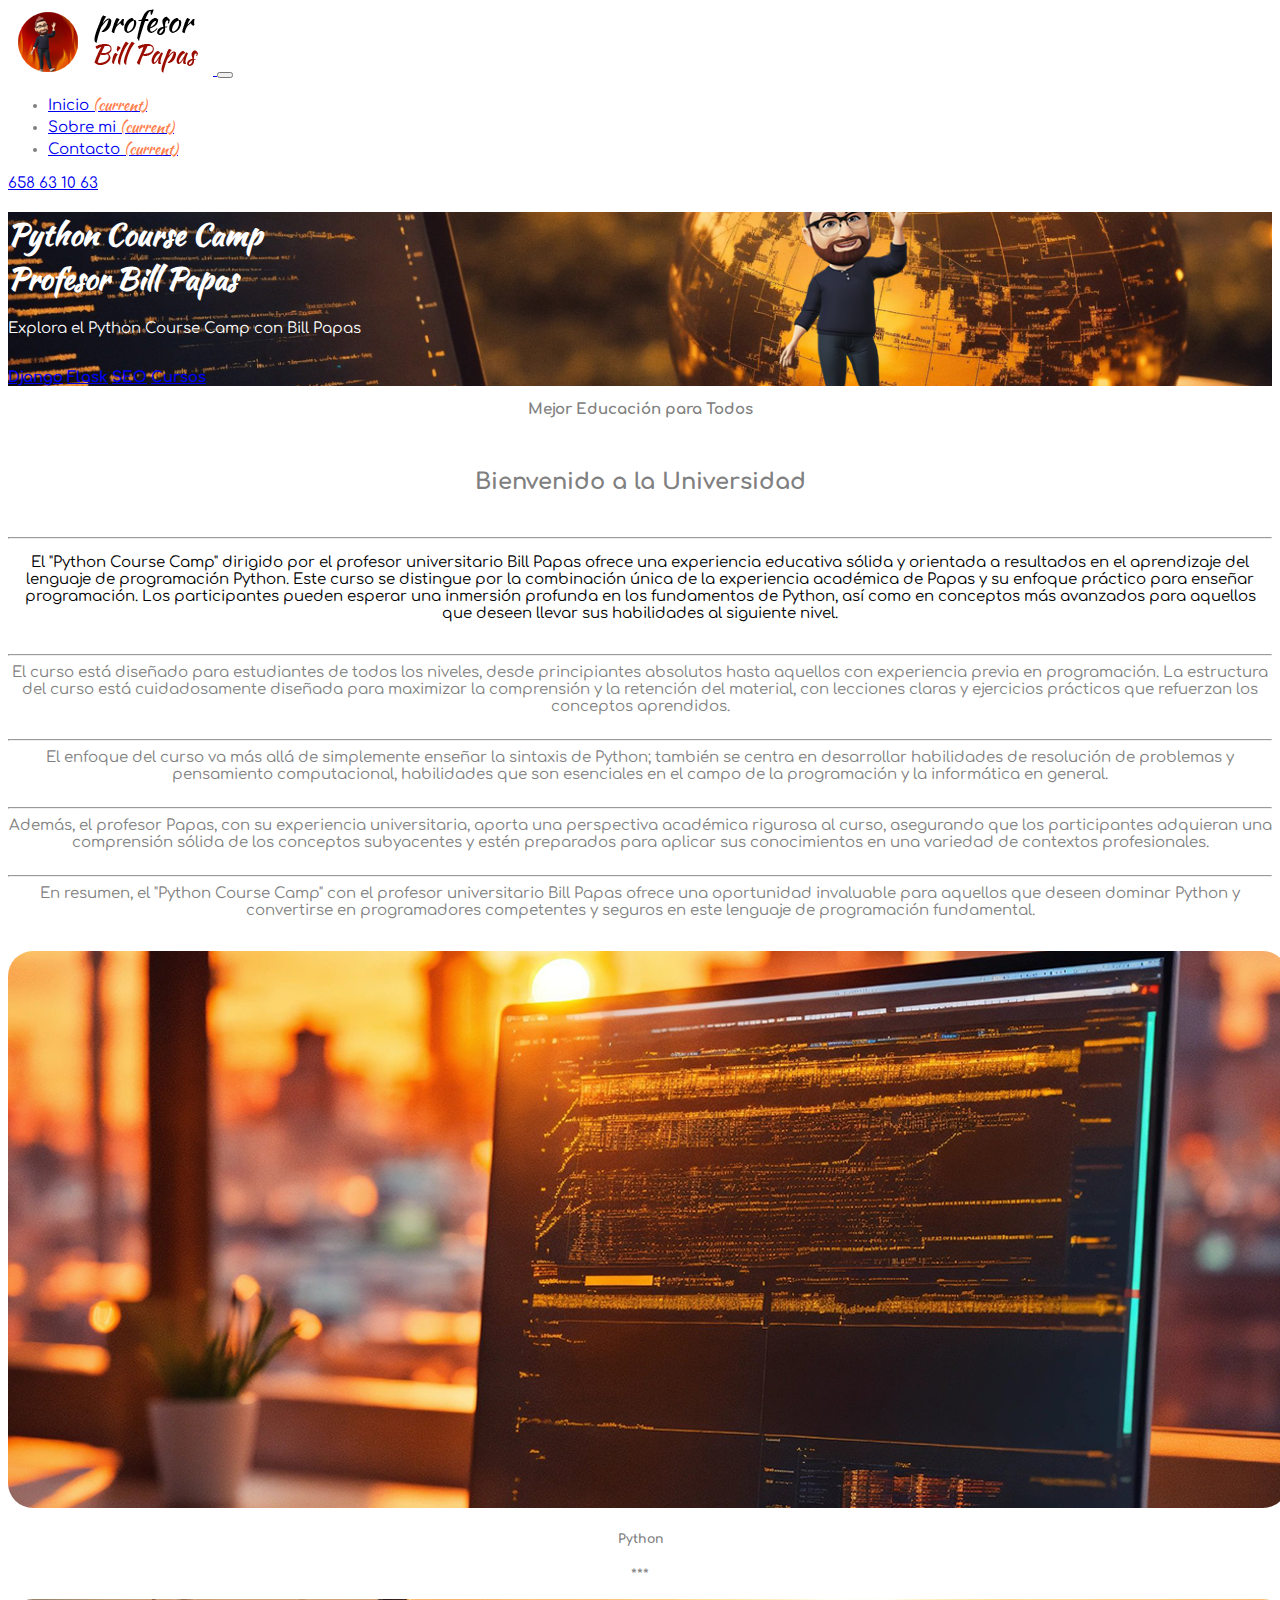
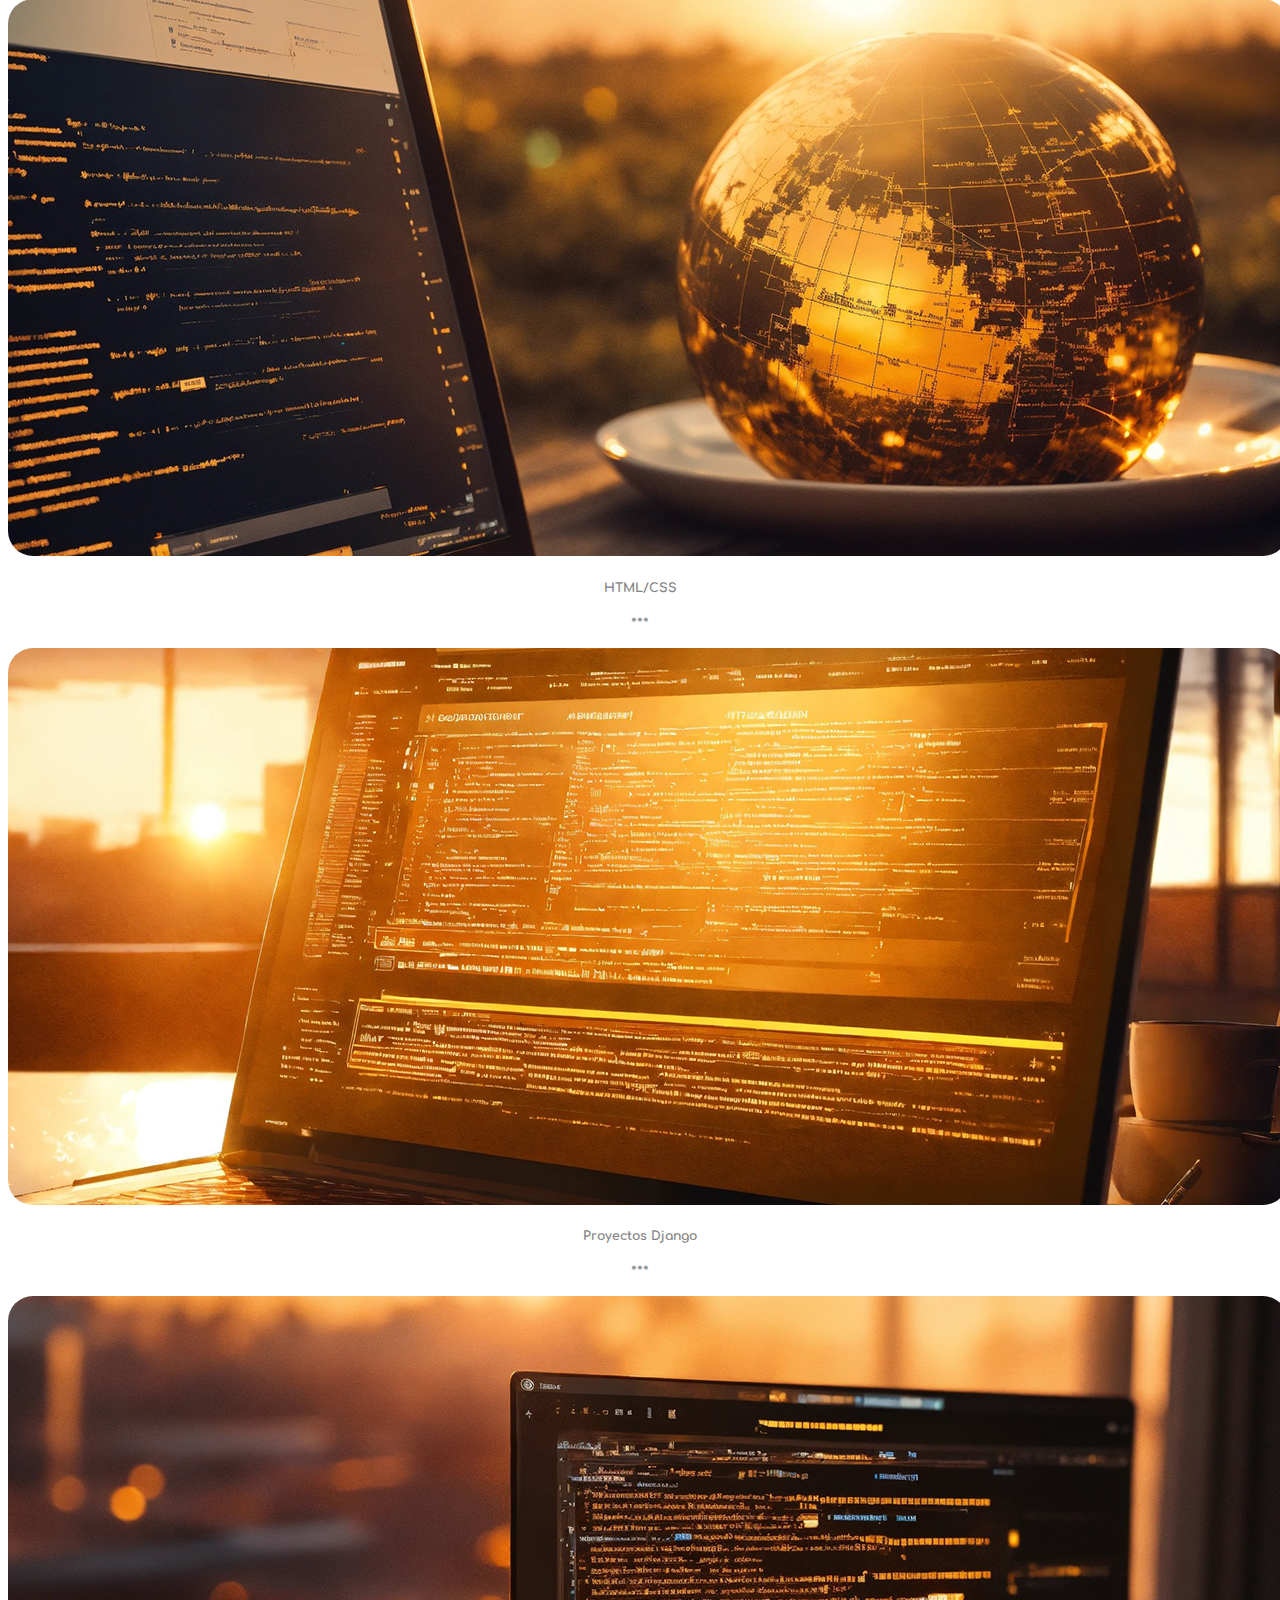
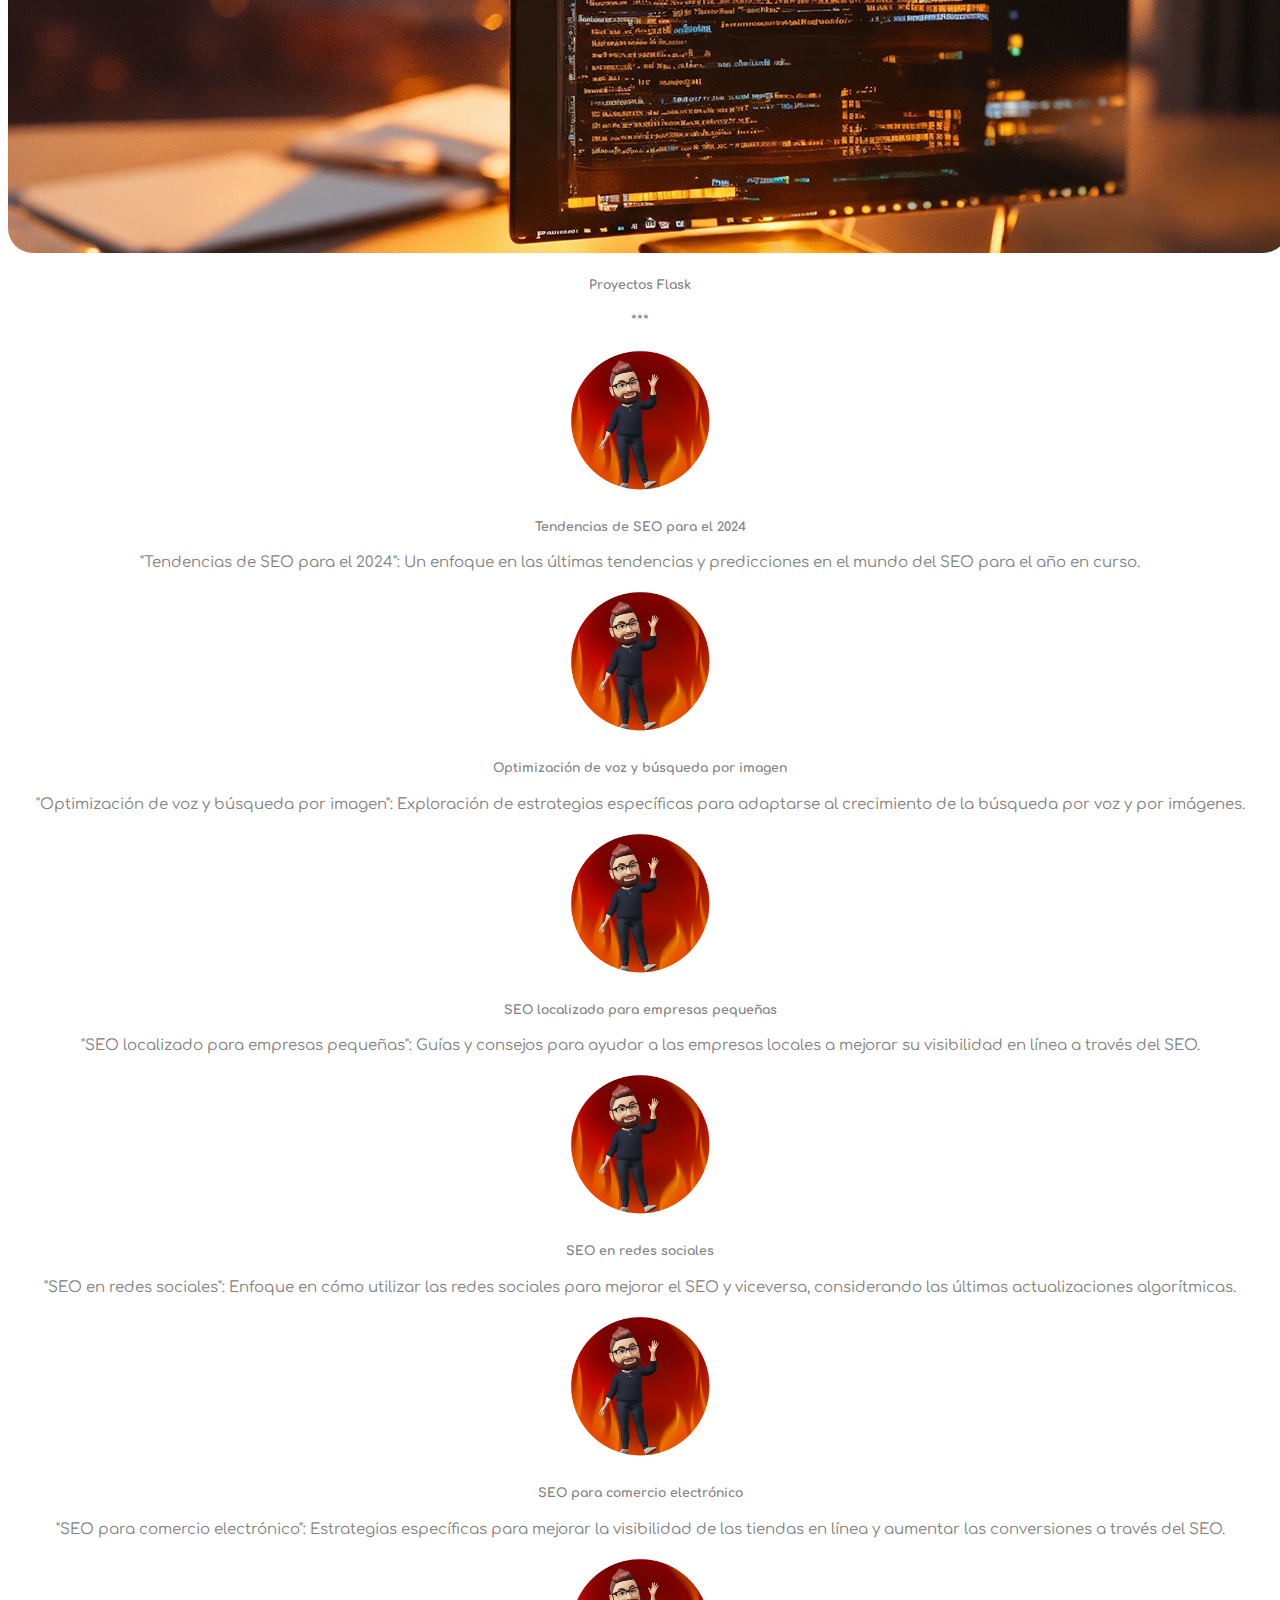
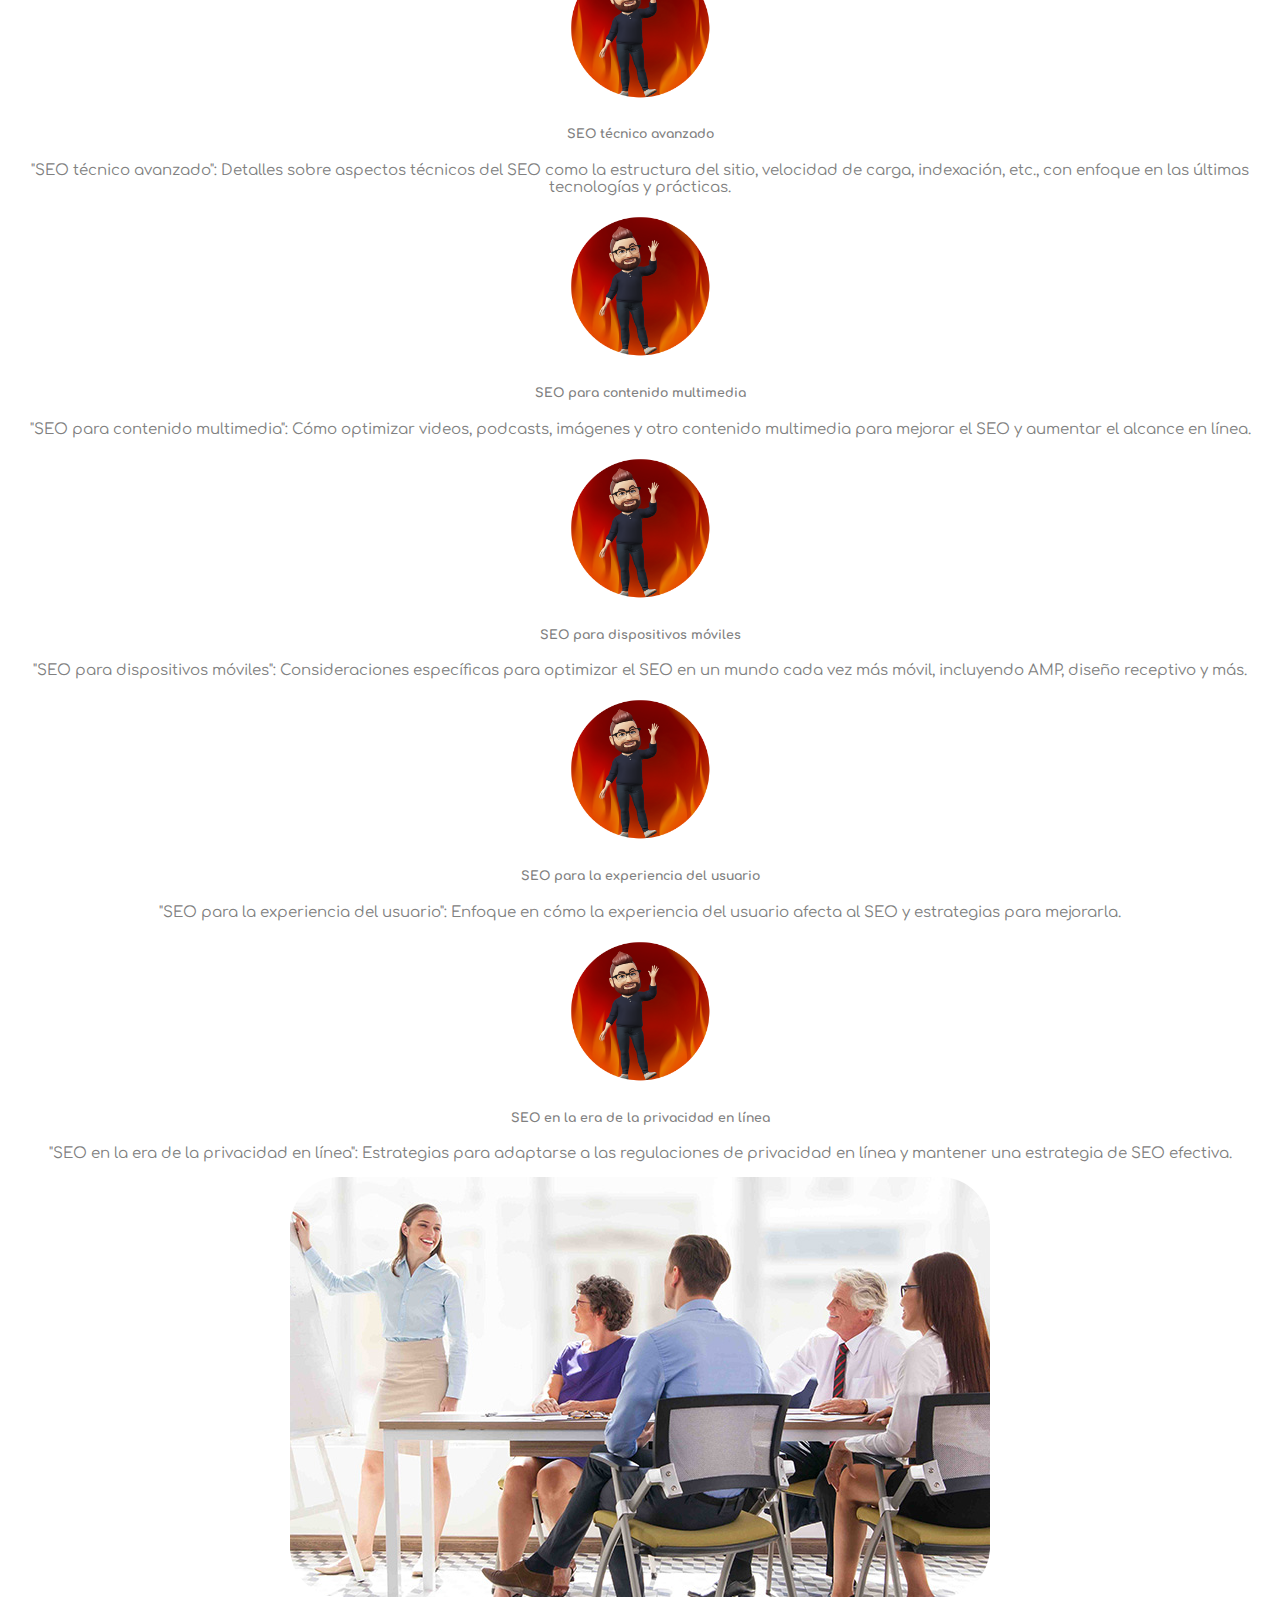
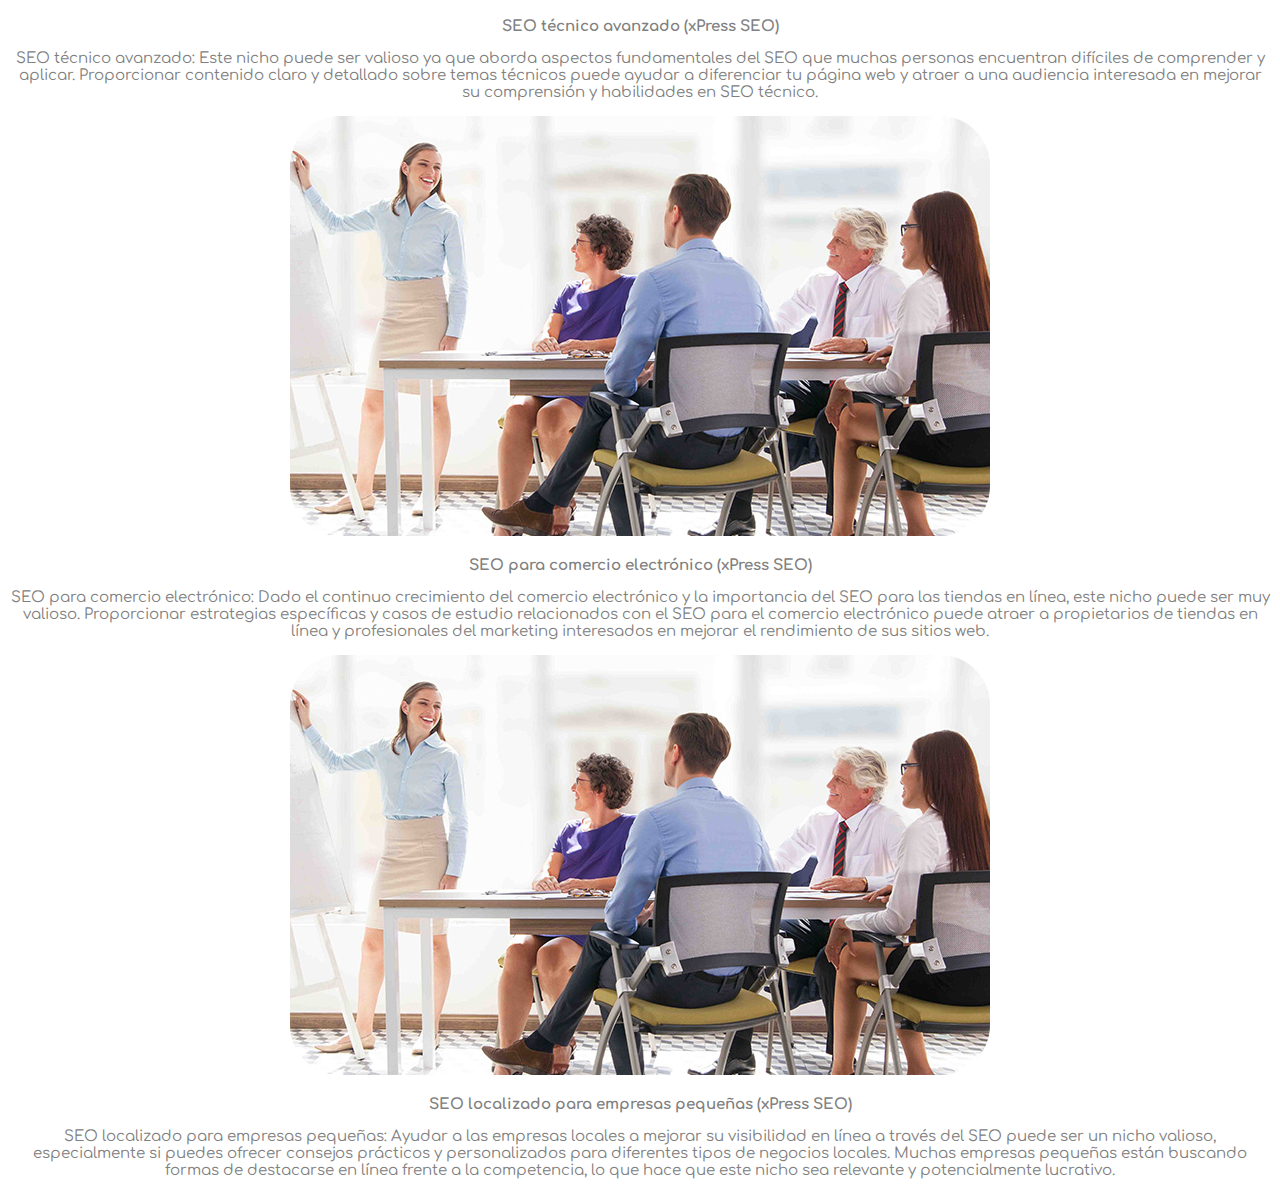
<file: index.html>
﻿<!doctype html>
<html lang="es">

<head>
  <!-- Required meta tags -->
  <meta charset="utf-8">
  <meta name="viewport" content="width=device-width, initial-scale=1, shrink-to-fit=no">

  <!-- Bootstrap CSS -->
  <link rel="stylesheet" href="https://cdn.jsdelivr.net/npm/bootstrap@4.6.2/dist/css/bootstrap.min.css"
    integrity="sha384-xOolHFLEh07PJGoPkLv1IbcEPTNtaed2xpHsD9ESMhqIYd0nLMwNLD69Npy4HI+N" crossorigin="anonymous">
  <link rel="preconnect" href="https://fonts.googleapis.com">
  <link rel="preconnect" href="https://fonts.gstatic.com" crossorigin>
  <link href="https://fonts.googleapis.com/css2?family=Kaushan+Script&display=swap" rel="stylesheet">
  <link rel="preconnect" href="https://fonts.googleapis.com">
  <link rel="preconnect" href="https://fonts.gstatic.com" crossorigin>
  <link href="https://fonts.googleapis.com/css2?family=Comfortaa:wght@300&family=Kaushan+Script&display=swap"
    rel="stylesheet">
  <link rel="stylesheet" href="estilo.css">
  <link rel="icon" href="favicon.png">

  <title>Python Course Camp | Profesor Universitario</title>
</head>

<body>
  <!-- navegacion -->
  <nav class="navbar navbar-expand-lg navbar-light">
    <a class="navbar-brand" href="index.html">
      <img src="logo.png" alt="logo">
    </a>
    <button class="navbar-toggler" type="button" data-toggle="collapse" data-target="#navbarSupportedContent"
      aria-controls="navbarSupportedContent" aria-expanded="false" aria-label="Toggle navigation">
      <span class="navbar-toggler-icon"></span>
    </button>

    <div class="collapse navbar-collapse" id="navbarSupportedContent">
      <ul class="navbar-nav mr-auto">
        <li class="nav-item active">
          <a class="nav-link" href="index.html">Inicio <span class="sr-only">(current)</span></a>
        </li>
        <li class="nav-item active">
          <a class="nav-link" href="sobremi.html">Sobre mi <span class="sr-only">(current)</span></a>
        </li>
        <li class="nav-item active">
          <a class="nav-link" href="contacto.html">Contacto <span class="sr-only">(current)</span></a>
        </li>
      </ul>
      <form class="form-inline my-2 my-lg-0">
        <a class="btn btn-danger" href="https://wa.link/si3tca" role="button">658 63 10 63</a>
      </form>
    </div>
  </nav>
  <!-- jumbotron -->
  <div class="jumbotron">
    <h1 class="display-5">Python Course Camp <br> Profesor Bill Papas</h1>
    <p class="lead">Explora el Python Course Camp con Bill Papas</p> <br>
    <a class="btn btn-outline-light" href="django.html" role="button"><strong>Django</strong></a>
    <a class="btn btn-outline-light" href="flask.html" role="button"><strong>Flask</strong></a>
    <a class="btn btn-outline-light" href="seo.html" role="button"><strong>SEO</strong></a>
    <a class="btn btn-outline-light" href="cursos.html" role="button"><strong>Cursos</strong></a>
  </div>
  <!-- entrada -->
  <div class="container">
    <center>
      <div class="alert" role="alert">
        <p><strong>Mejor Educación para Todos</strong></p> <br>
        <h2 class="alert-heading">Bienvenido a la Universidad</h2> <br>
        <hr>
        <p class="mb-0">
          El "Python Course Camp" dirigido por el profesor universitario Bill Papas ofrece una experiencia educativa
          sólida y orientada a resultados en el aprendizaje del lenguaje de programación Python. Este curso se distingue
          por la combinación única de la experiencia académica de Papas y su enfoque práctico para enseñar programación.
          Los participantes pueden esperar una inmersión profunda en los fundamentos de Python, así como en conceptos
          más avanzados para aquellos que deseen llevar sus habilidades al siguiente nivel. <br><br>
          <hr>

          El curso está diseñado para estudiantes de todos los niveles, desde principiantes absolutos hasta aquellos con
          experiencia previa en programación. La estructura del curso está cuidadosamente diseñada para maximizar la
          comprensión y la retención del material, con lecciones claras y ejercicios prácticos que refuerzan los
          conceptos aprendidos. <br><br>
          <hr>

          El enfoque del curso va más allá de simplemente enseñar la sintaxis de Python; también se centra en
          desarrollar habilidades de resolución de problemas y pensamiento computacional, habilidades que son esenciales
          en el campo de la programación y la informática en general. <br><br>
          <hr>

          Además, el profesor Papas, con su experiencia universitaria, aporta una perspectiva académica rigurosa al
          curso, asegurando que los participantes adquieran una comprensión sólida de los conceptos subyacentes y estén
          preparados para aplicar sus conocimientos en una variedad de contextos profesionales. <br><br>
          <hr>

          En resumen, el "Python Course Camp" con el profesor universitario Bill Papas ofrece una oportunidad invaluable
          para aquellos que deseen dominar Python y convertirse en programadores competentes y seguros en este lenguaje
          de programación fundamental. <br><br>
        </p>
      </div>
    </center>
  </div>
  <!-- popular course -->
  <div class="container">
    <center>
      <div class="row row-cols-1 row-cols-md-2">
        <div class="col mb-4">
          <div class="card">
            <img src="python.png" class="card-img-top" alt="python">
            <div class="card-body">
              <h5 class="card-title">Python</h5>
              <p class="card-text">***</p>
            </div>
          </div>
        </div>
        <div class="col mb-4">
          <div class="card">
            <img src="html y css.png" class="card-img-top" alt="html y css">
            <div class="card-body">
              <h5 class="card-title">HTML/CSS</h5>
              <p class="card-text">***</p>
            </div>
          </div>
        </div>
        <div class="col mb-4">
          <div class="card">
            <img src="proyectos django.png" class="card-img-top" alt="proyectos django">
            <div class="card-body">
              <h5 class="card-title">Proyectos Django</h5>
              <p class="card-text">***</p>
            </div>
          </div>
        </div>
        <div class="col mb-4">
          <div class="card">
            <img src="proyectos flask.png" class="card-img-top" alt="proyectos flask">
            <div class="card-body">
              <h5 class="card-title">Proyectos Flask</h5>
              <p class="card-text">***</p>
            </div>
          </div>
        </div>
        <div class="col mb-4">
          <div class="card">
            <center><img src="favicon.png" class="card-img-topx" alt="proyectos flask"></center>
            <div class="card-body">
              <h5 class="card-title">Tendencias de SEO para el 2024</h5>
              <p class="card-text">
                "Tendencias de SEO para el 2024": Un enfoque en las últimas tendencias y predicciones en el mundo del
                SEO para el año en curso.
              </p>
            </div>
          </div>
        </div>
        <div class="col mb-4">
          <div class="card">
            <center><img src="favicon.png" class="card-img-topx" alt="proyectos flask"></center>
            <div class="card-body">
              <h5 class="card-title">Optimización de voz y búsqueda por imagen</h5>
              <p class="card-text">"Optimización de voz y búsqueda por imagen": Exploración de estrategias específicas
                para adaptarse al crecimiento de la búsqueda por voz y por imágenes.</p>
            </div>
          </div>
        </div>
        <div class="col mb-4">
          <div class="card">
            <center><img src="favicon.png" class="card-img-topx" alt="proyectos flask"></center>
            <div class="card-body">
              <h5 class="card-title">SEO localizado para empresas pequeñas</h5>
              <p class="card-text">"SEO localizado para empresas pequeñas": Guías y consejos para ayudar a las empresas
                locales a mejorar su visibilidad en línea a través del SEO.</p>
            </div>
          </div>
        </div>
        <div class="col mb-4">
          <div class="card">
            <center><img src="favicon.png" class="card-img-topx" alt="proyectos flask"></center>
            <div class="card-body">
              <h5 class="card-title">SEO en redes sociales</h5>
              <p class="card-text">"SEO en redes sociales": Enfoque en cómo utilizar las redes sociales para mejorar el
                SEO y viceversa, considerando las últimas actualizaciones algorítmicas.</p>
            </div>
          </div>
        </div>
        <div class="col mb-4">
          <div class="card">
            <center><img src="favicon.png" class="card-img-topx" alt="proyectos flask"></center>
            <div class="card-body">
              <h5 class="card-title">SEO para comercio electrónico</h5>
              <p class="card-text">"SEO para comercio electrónico": Estrategias específicas para mejorar la visibilidad
                de las tiendas en línea y aumentar las conversiones a través del SEO.</p>
            </div>
          </div>
        </div>
        <div class="col mb-4">
          <div class="card">
            <center><img src="favicon.png" class="card-img-topx" alt="proyectos flask"></center>
            <div class="card-body">
              <h5 class="card-title">SEO técnico avanzado</h5>
              <p class="card-text">"SEO técnico avanzado": Detalles sobre aspectos técnicos del SEO como la estructura
                del sitio, velocidad de carga, indexación, etc., con enfoque en las últimas tecnologías y prácticas.</p>
            </div>
          </div>
        </div>
        <div class="col mb-4">
          <div class="card">
            <center><img src="favicon.png" class="card-img-topx" alt="proyectos flask"></center>
            <div class="card-body">
              <h5 class="card-title">SEO para contenido multimedia</h5>
              <p class="card-text">"SEO para contenido multimedia": Cómo optimizar videos, podcasts, imágenes y otro
                contenido multimedia para mejorar el SEO y aumentar el alcance en línea.</p>
            </div>
          </div>
        </div>
        <div class="col mb-4">
          <div class="card">
            <center><img src="favicon.png" class="card-img-topx" alt="proyectos flask"></center>
            <div class="card-body">
              <h5 class="card-title">SEO para dispositivos móviles</h5>
              <p class="card-text">"SEO para dispositivos móviles": Consideraciones específicas para optimizar el SEO en
                un mundo cada vez más móvil, incluyendo AMP, diseño receptivo y más.</p>
            </div>
          </div>
        </div>
        <div class="col mb-4">
          <div class="card">
            <center><img src="favicon.png" class="card-img-topx" alt="proyectos flask"></center>
            <div class="card-body">
              <h5 class="card-title">SEO para la experiencia del usuario</h5>
              <p class="card-text">"SEO para la experiencia del usuario": Enfoque en cómo la experiencia del usuario
                afecta al SEO y estrategias para mejorarla.</p>
            </div>
          </div>
        </div>
        <div class="col mb-4">
          <div class="card">
            <center><img src="favicon.png" class="card-img-topx" alt="proyectos flask"></center>
            <div class="card-body">
              <h5 class="card-title">SEO en la era de la privacidad en línea</h5>
              <p class="card-text">"SEO en la era de la privacidad en línea": Estrategias para adaptarse a las
                regulaciones de privacidad en línea y mantener una estrategia de SEO efectiva.</p>
            </div>
          </div>
        </div>
      </div>
    </center>
  </div>
  <!-- 3 cartas -->
  <center>
    <img class="xpress" src="pic1.jpg" alt="xpress SEO"> <br><br>
    <div class="alert alert-light" role="alert">
      <strong>SEO técnico avanzado (xPress SEO)</strong>
    </div>
    <p>
      <center>SEO técnico avanzado: Este nicho puede ser valioso ya que aborda aspectos fundamentales del SEO que muchas
        personas encuentran difíciles de comprender y aplicar. Proporcionar contenido claro y detallado sobre temas
        técnicos puede ayudar a diferenciar tu página web y atraer a una audiencia interesada en mejorar su comprensión
        y habilidades en SEO técnico.</center>
    </p>
    <img class="xpress" src="pic1.jpg" alt="xpress SEO"> <br><br>
    <div class="alert alert-light" role="alert">
      <strong>SEO para comercio electrónico (xPress SEO)</strong>
    </div>
    <p>
      <center>SEO para comercio electrónico: Dado el continuo crecimiento del comercio electrónico y la importancia del
        SEO para las tiendas en línea, este nicho puede ser muy valioso. Proporcionar estrategias específicas y casos de
        estudio relacionados con el SEO para el comercio electrónico puede atraer a propietarios de tiendas en línea y
        profesionales del marketing interesados en mejorar el rendimiento de sus sitios web.</center>
    </p>
    <img class="xpress" src="pic1.jpg" alt="xpress SEO"> <br><br>
    <div class="alert alert-light" role="alert">
      <strong>SEO localizado para empresas pequeñas (xPress SEO)</strong>
    </div>
    <p>
      <center>SEO localizado para empresas pequeñas: Ayudar a las empresas locales a mejorar su visibilidad en línea a
        través del SEO puede ser un nicho valioso, especialmente si puedes ofrecer consejos prácticos y personalizados
        para diferentes tipos de negocios locales. Muchas empresas pequeñas están buscando formas de destacarse en línea
        frente a la competencia, lo que hace que este nicho sea relevante y potencialmente lucrativo.</center>
    </p>
  </center>
  <script src="https://cdn.jsdelivr.net/npm/jquery@3.5.1/dist/jquery.slim.min.js"
    integrity="sha384-DfXdz2htPH0lsSSs5nCTpuj/zy4C+OGpamoFVy38MVBnE+IbbVYUew+OrCXaRkfj"
    crossorigin="anonymous"></script>
  <script src="https://cdn.jsdelivr.net/npm/bootstrap@4.6.2/dist/js/bootstrap.bundle.min.js"
    integrity="sha384-Fy6S3B9q64WdZWQUiU+q4/2Lc9npb8tCaSX9FK7E8HnRr0Jz8D6OP9dO5Vg3Q9ct"
    crossorigin="anonymous"></script>
</body>

</html>
</file>
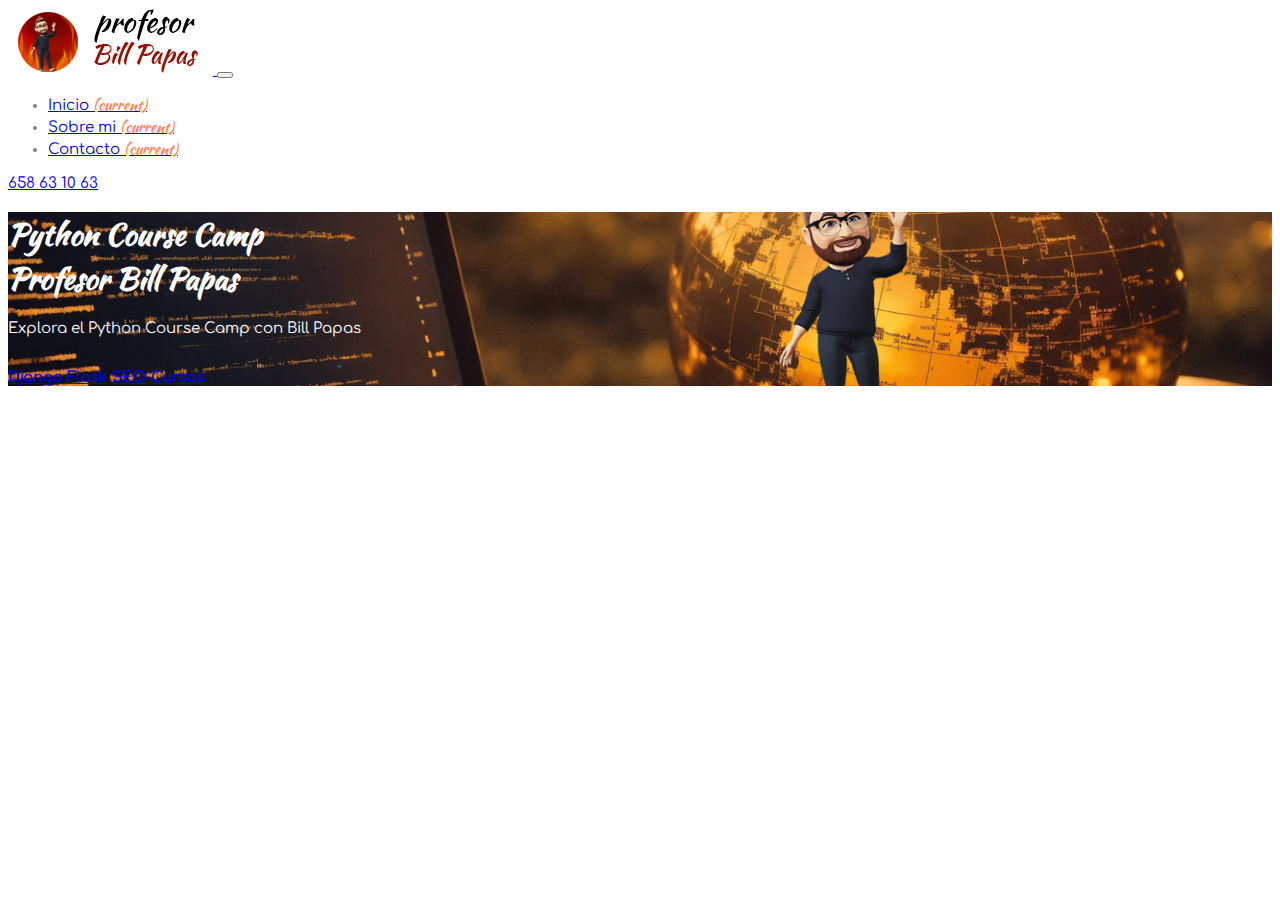
<file: contacto.html>
﻿<!doctype html>
<html lang="es">

<head>
  <!-- Required meta tags -->
  <meta charset="utf-8">
  <meta name="viewport" content="width=device-width, initial-scale=1, shrink-to-fit=no">

  <!-- Bootstrap CSS -->
  <link rel="stylesheet" href="https://cdn.jsdelivr.net/npm/bootstrap@4.6.2/dist/css/bootstrap.min.css"
    integrity="sha384-xOolHFLEh07PJGoPkLv1IbcEPTNtaed2xpHsD9ESMhqIYd0nLMwNLD69Npy4HI+N" crossorigin="anonymous">
  <link rel="preconnect" href="https://fonts.googleapis.com">
  <link rel="preconnect" href="https://fonts.gstatic.com" crossorigin>
  <link href="https://fonts.googleapis.com/css2?family=Kaushan+Script&display=swap" rel="stylesheet">
  <link rel="preconnect" href="https://fonts.googleapis.com">
  <link rel="preconnect" href="https://fonts.gstatic.com" crossorigin>
  <link href="https://fonts.googleapis.com/css2?family=Comfortaa:wght@300&family=Kaushan+Script&display=swap"
    rel="stylesheet">
  <link rel="stylesheet" href="estilo.css">
  <link rel="icon" href="favicon.png">

  <title>Contacto | Python Course Camp</title>
</head>

<body>
  <!-- navegacion -->
  <nav class="navbar navbar-expand-lg navbar-light">
    <a class="navbar-brand" href="index.html">
      <img src="logo.png" alt="logo">
    </a>
    <button class="navbar-toggler" type="button" data-toggle="collapse" data-target="#navbarSupportedContent"
      aria-controls="navbarSupportedContent" aria-expanded="false" aria-label="Toggle navigation">
      <span class="navbar-toggler-icon"></span>
    </button>

    <div class="collapse navbar-collapse" id="navbarSupportedContent">
      <ul class="navbar-nav mr-auto">
        <li class="nav-item active">
          <a class="nav-link" href="index.html">Inicio <span class="sr-only">(current)</span></a>
        </li>
        <li class="nav-item active">
          <a class="nav-link" href="sobremi.html">Sobre mi <span class="sr-only">(current)</span></a>
        </li>
        <li class="nav-item active">
          <a class="nav-link" href="contacto.html">Contacto <span class="sr-only">(current)</span></a>
        </li>
      </ul>
      <form class="form-inline my-2 my-lg-0">
        <a class="btn btn-danger" href="https://wa.link/si3tca" role="button">658 63 10 63</a>
      </form>
    </div>
  </nav>
  <!-- jumbotron -->
  <div class="jumbotron">
    <h1 class="display-5">Python Course Camp <br> Profesor Bill Papas</h1>
    <p class="lead">Explora el Python Course Camp con Bill Papas</p> <br>
    <a class="btn btn-outline-light" href="django.html" role="button"><strong>Django</strong></a>
    <a class="btn btn-outline-light" href="flask.html" role="button"><strong>Flask</strong></a>
    <a class="btn btn-outline-light" href="seo.html" role="button"><strong>SEO</strong></a>
    <a class="btn btn-outline-light" href="cursos.html" role="button"><strong>Cursos</strong></a>
  </div>
  <!-- xxx -->

  <script src="https://cdn.jsdelivr.net/npm/jquery@3.5.1/dist/jquery.slim.min.js"
    integrity="sha384-DfXdz2htPH0lsSSs5nCTpuj/zy4C+OGpamoFVy38MVBnE+IbbVYUew+OrCXaRkfj"
    crossorigin="anonymous"></script>
  <script src="https://cdn.jsdelivr.net/npm/bootstrap@4.6.2/dist/js/bootstrap.bundle.min.js"
    integrity="sha384-Fy6S3B9q64WdZWQUiU+q4/2Lc9npb8tCaSX9FK7E8HnRr0Jz8D6OP9dO5Vg3Q9ct"
    crossorigin="anonymous"></script>
</body>

</html>
</file>
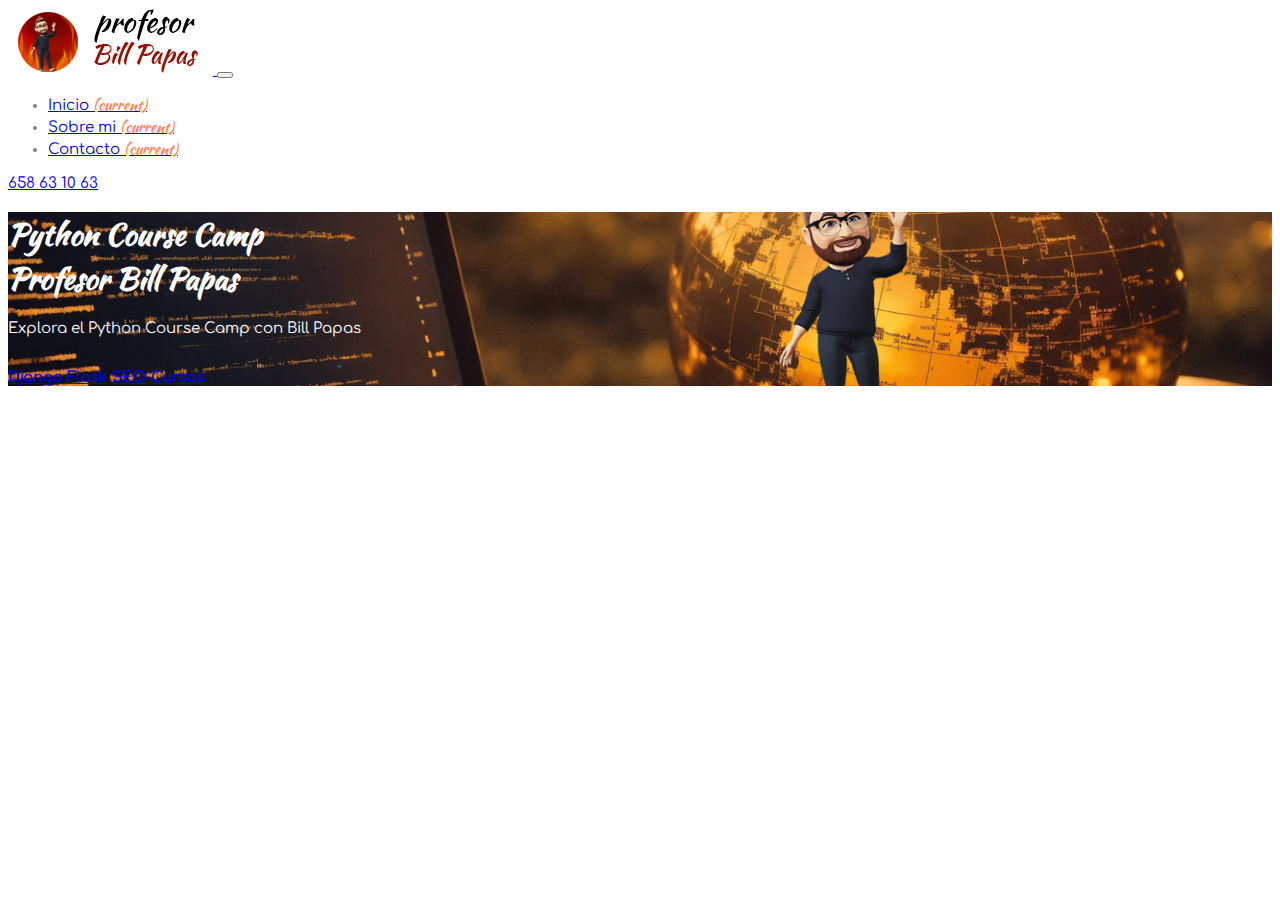
<file: cursos.html>
<!doctype html>
<html lang="es">

<head>
  <!-- Required meta tags -->
  <meta charset="utf-8">
  <meta name="viewport" content="width=device-width, initial-scale=1, shrink-to-fit=no">

  <!-- Bootstrap CSS -->
  <link rel="stylesheet" href="https://cdn.jsdelivr.net/npm/bootstrap@4.6.2/dist/css/bootstrap.min.css"
    integrity="sha384-xOolHFLEh07PJGoPkLv1IbcEPTNtaed2xpHsD9ESMhqIYd0nLMwNLD69Npy4HI+N" crossorigin="anonymous">
  <link rel="preconnect" href="https://fonts.googleapis.com">
  <link rel="preconnect" href="https://fonts.gstatic.com" crossorigin>
  <link href="https://fonts.googleapis.com/css2?family=Kaushan+Script&display=swap" rel="stylesheet">
  <link rel="preconnect" href="https://fonts.googleapis.com">
  <link rel="preconnect" href="https://fonts.gstatic.com" crossorigin>
  <link href="https://fonts.googleapis.com/css2?family=Comfortaa:wght@300&family=Kaushan+Script&display=swap"
    rel="stylesheet">
  <link rel="stylesheet" href="estilo.css">
  <link rel="icon" href="favicon.png">

  <title>Cursos | Python Course Camp</title>
</head>

<body>
  <!-- navegacion -->
  <nav class="navbar navbar-expand-lg navbar-light">
    <a class="navbar-brand" href="index.html">
      <img src="logo.png" alt="logo">
    </a>
    <button class="navbar-toggler" type="button" data-toggle="collapse" data-target="#navbarSupportedContent"
      aria-controls="navbarSupportedContent" aria-expanded="false" aria-label="Toggle navigation">
      <span class="navbar-toggler-icon"></span>
    </button>

    <div class="collapse navbar-collapse" id="navbarSupportedContent">
      <ul class="navbar-nav mr-auto">
        <li class="nav-item active">
          <a class="nav-link" href="index.html">Inicio <span class="sr-only">(current)</span></a>
        </li>
        <li class="nav-item active">
          <a class="nav-link" href="sobremi.html">Sobre mi <span class="sr-only">(current)</span></a>
        </li>
        <li class="nav-item active">
          <a class="nav-link" href="contacto.html">Contacto <span class="sr-only">(current)</span></a>
        </li>
      </ul>
      <form class="form-inline my-2 my-lg-0">
        <a class="btn btn-danger" href="https://wa.link/si3tca" role="button">658 63 10 63</a>
      </form>
    </div>
  </nav>
  <!-- jumbotron -->
  <div class="jumbotron">
    <h1 class="display-5">Python Course Camp <br> Profesor Bill Papas</h1>
    <p class="lead">Explora el Python Course Camp con Bill Papas</p> <br>
    <a class="btn btn-outline-light" href="django.html" role="button"><strong>Django</strong></a>
    <a class="btn btn-outline-light" href="flask.html" role="button"><strong>Flask</strong></a>
    <a class="btn btn-outline-light" href="seo.html" role="button"><strong>SEO</strong></a>
    <a class="btn btn-outline-light" href="cursos.html" role="button"><strong>Cursos</strong></a>
  </div>
  <!-- xxx -->

  <script src="https://cdn.jsdelivr.net/npm/jquery@3.5.1/dist/jquery.slim.min.js"
    integrity="sha384-DfXdz2htPH0lsSSs5nCTpuj/zy4C+OGpamoFVy38MVBnE+IbbVYUew+OrCXaRkfj"
    crossorigin="anonymous"></script>
  <script src="https://cdn.jsdelivr.net/npm/bootstrap@4.6.2/dist/js/bootstrap.bundle.min.js"
    integrity="sha384-Fy6S3B9q64WdZWQUiU+q4/2Lc9npb8tCaSX9FK7E8HnRr0Jz8D6OP9dO5Vg3Q9ct"
    crossorigin="anonymous"></script>
</body>

</html>
</file>
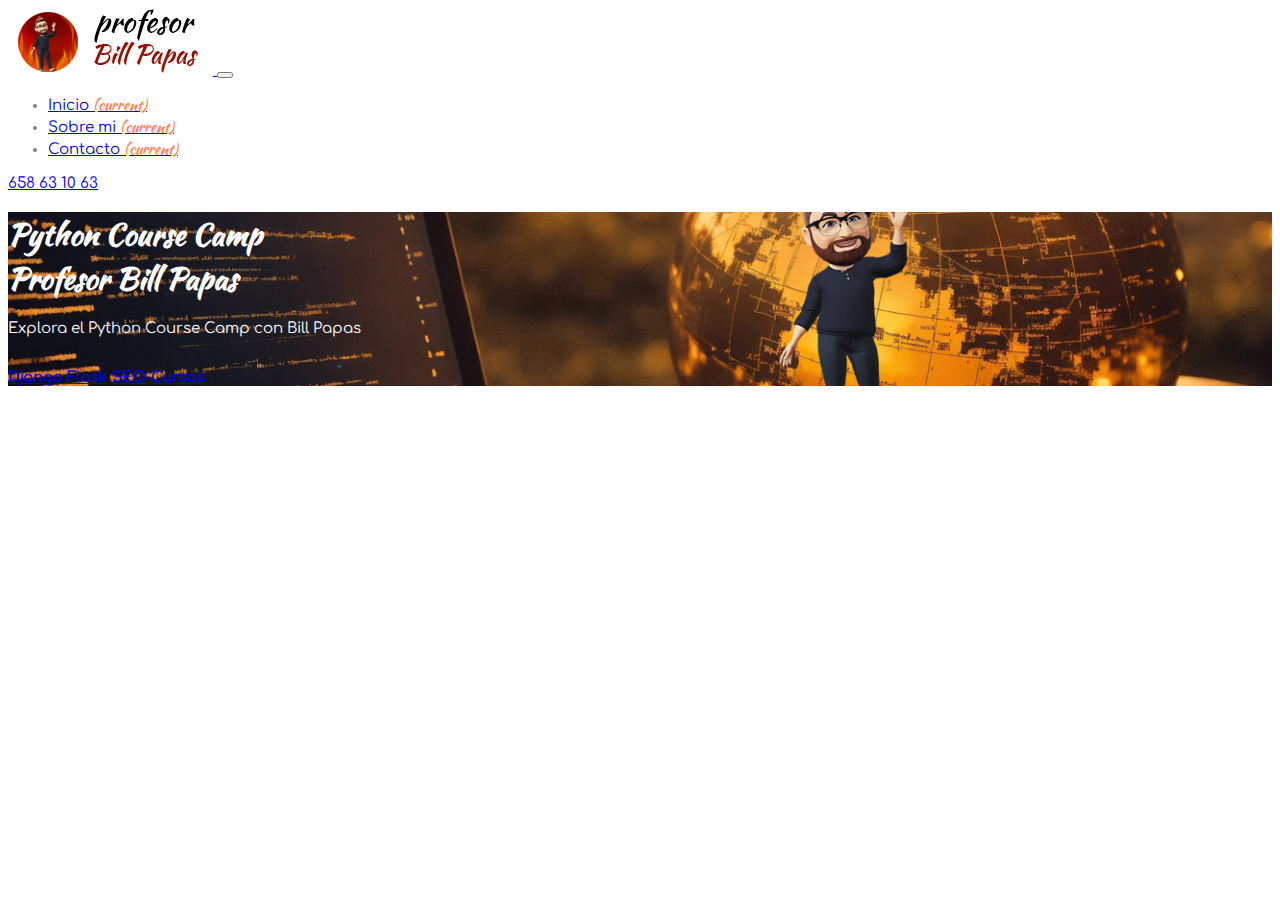
<file: django.html>
<!doctype html>
<html lang="es">

<head>
  <!-- Required meta tags -->
  <meta charset="utf-8">
  <meta name="viewport" content="width=device-width, initial-scale=1, shrink-to-fit=no">

  <!-- Bootstrap CSS -->
  <link rel="stylesheet" href="https://cdn.jsdelivr.net/npm/bootstrap@4.6.2/dist/css/bootstrap.min.css"
    integrity="sha384-xOolHFLEh07PJGoPkLv1IbcEPTNtaed2xpHsD9ESMhqIYd0nLMwNLD69Npy4HI+N" crossorigin="anonymous">
  <link rel="preconnect" href="https://fonts.googleapis.com">
  <link rel="preconnect" href="https://fonts.gstatic.com" crossorigin>
  <link href="https://fonts.googleapis.com/css2?family=Kaushan+Script&display=swap" rel="stylesheet">
  <link rel="preconnect" href="https://fonts.googleapis.com">
  <link rel="preconnect" href="https://fonts.gstatic.com" crossorigin>
  <link href="https://fonts.googleapis.com/css2?family=Comfortaa:wght@300&family=Kaushan+Script&display=swap"
    rel="stylesheet">
  <link rel="stylesheet" href="estilo.css">
  <link rel="icon" href="favicon.png">

  <title>Django | Python Course Camp</title>
</head>

<body>
  <!-- navegacion -->
  <nav class="navbar navbar-expand-lg navbar-light">
    <a class="navbar-brand" href="index.html">
      <img src="logo.png" alt="logo">
    </a>
    <button class="navbar-toggler" type="button" data-toggle="collapse" data-target="#navbarSupportedContent"
      aria-controls="navbarSupportedContent" aria-expanded="false" aria-label="Toggle navigation">
      <span class="navbar-toggler-icon"></span>
    </button>

    <div class="collapse navbar-collapse" id="navbarSupportedContent">
      <ul class="navbar-nav mr-auto">
        <li class="nav-item active">
          <a class="nav-link" href="index.html">Inicio <span class="sr-only">(current)</span></a>
        </li>
        <li class="nav-item active">
          <a class="nav-link" href="sobremi.html">Sobre mi <span class="sr-only">(current)</span></a>
        </li>
        <li class="nav-item active">
          <a class="nav-link" href="contacto.html">Contacto <span class="sr-only">(current)</span></a>
        </li>
      </ul>
      <form class="form-inline my-2 my-lg-0">
        <a class="btn btn-danger" href="https://wa.link/si3tca" role="button">658 63 10 63</a>
      </form>
    </div>
  </nav>
  <!-- jumbotron -->
  <div class="jumbotron">
    <h1 class="display-5">Python Course Camp <br> Profesor Bill Papas</h1>
    <p class="lead">Explora el Python Course Camp con Bill Papas</p> <br>
    <a class="btn btn-outline-light" href="django.html" role="button"><strong>Django</strong></a>
    <a class="btn btn-outline-light" href="flask.html" role="button"><strong>Flask</strong></a>
    <a class="btn btn-outline-light" href="seo.html" role="button"><strong>SEO</strong></a>
    <a class="btn btn-outline-light" href="cursos.html" role="button"><strong>Cursos</strong></a>
  </div>
  <!-- xxx -->

  <script src="https://cdn.jsdelivr.net/npm/jquery@3.5.1/dist/jquery.slim.min.js"
    integrity="sha384-DfXdz2htPH0lsSSs5nCTpuj/zy4C+OGpamoFVy38MVBnE+IbbVYUew+OrCXaRkfj"
    crossorigin="anonymous"></script>
  <script src="https://cdn.jsdelivr.net/npm/bootstrap@4.6.2/dist/js/bootstrap.bundle.min.js"
    integrity="sha384-Fy6S3B9q64WdZWQUiU+q4/2Lc9npb8tCaSX9FK7E8HnRr0Jz8D6OP9dO5Vg3Q9ct"
    crossorigin="anonymous"></script>
</body>

</html>
</file>
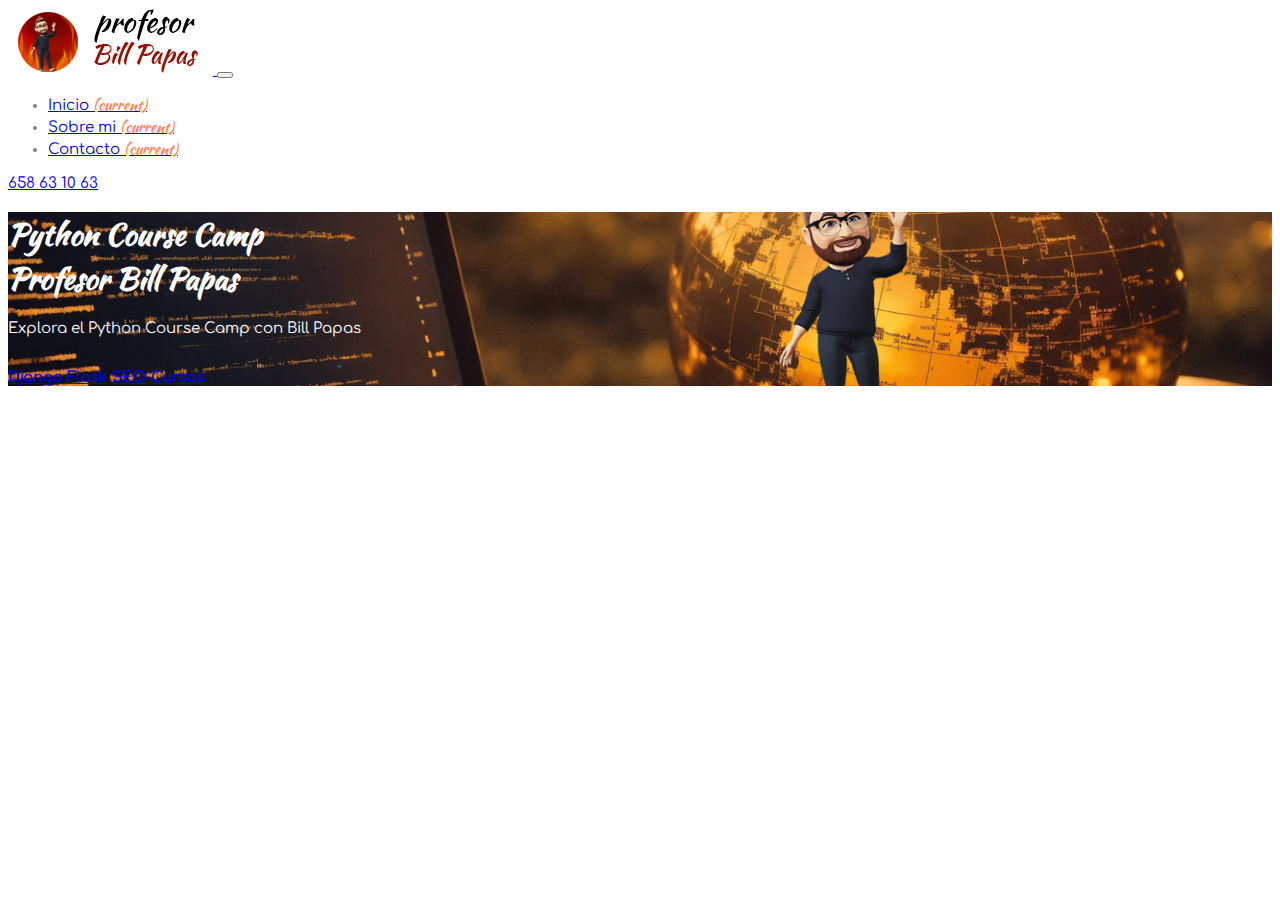
<file: flask.html>
<!doctype html>
<html lang="es">

<head>
  <!-- Required meta tags -->
  <meta charset="utf-8">
  <meta name="viewport" content="width=device-width, initial-scale=1, shrink-to-fit=no">

  <!-- Bootstrap CSS -->
  <link rel="stylesheet" href="https://cdn.jsdelivr.net/npm/bootstrap@4.6.2/dist/css/bootstrap.min.css"
    integrity="sha384-xOolHFLEh07PJGoPkLv1IbcEPTNtaed2xpHsD9ESMhqIYd0nLMwNLD69Npy4HI+N" crossorigin="anonymous">
  <link rel="preconnect" href="https://fonts.googleapis.com">
  <link rel="preconnect" href="https://fonts.gstatic.com" crossorigin>
  <link href="https://fonts.googleapis.com/css2?family=Kaushan+Script&display=swap" rel="stylesheet">
  <link rel="preconnect" href="https://fonts.googleapis.com">
  <link rel="preconnect" href="https://fonts.gstatic.com" crossorigin>
  <link href="https://fonts.googleapis.com/css2?family=Comfortaa:wght@300&family=Kaushan+Script&display=swap"
    rel="stylesheet">
  <link rel="stylesheet" href="estilo.css">
  <link rel="icon" href="favicon.png">

  <title>Flask | Python Course Camp</title>
</head>

<body>
  <!-- navegacion -->
  <nav class="navbar navbar-expand-lg navbar-light">
    <a class="navbar-brand" href="index.html">
      <img src="logo.png" alt="logo">
    </a>
    <button class="navbar-toggler" type="button" data-toggle="collapse" data-target="#navbarSupportedContent"
      aria-controls="navbarSupportedContent" aria-expanded="false" aria-label="Toggle navigation">
      <span class="navbar-toggler-icon"></span>
    </button>

    <div class="collapse navbar-collapse" id="navbarSupportedContent">
      <ul class="navbar-nav mr-auto">
        <li class="nav-item active">
          <a class="nav-link" href="index.html">Inicio <span class="sr-only">(current)</span></a>
        </li>
        <li class="nav-item active">
          <a class="nav-link" href="sobremi.html">Sobre mi <span class="sr-only">(current)</span></a>
        </li>
        <li class="nav-item active">
          <a class="nav-link" href="contacto.html">Contacto <span class="sr-only">(current)</span></a>
        </li>
      </ul>
      <form class="form-inline my-2 my-lg-0">
        <a class="btn btn-danger" href="https://wa.link/si3tca" role="button">658 63 10 63</a>
      </form>
    </div>
  </nav>
  <!-- jumbotron -->
  <div class="jumbotron">
    <h1 class="display-5">Python Course Camp <br> Profesor Bill Papas</h1>
    <p class="lead">Explora el Python Course Camp con Bill Papas</p> <br>
    <a class="btn btn-outline-light" href="django.html" role="button"><strong>Django</strong></a>
    <a class="btn btn-outline-light" href="flask.html" role="button"><strong>Flask</strong></a>
    <a class="btn btn-outline-light" href="seo.html" role="button"><strong>SEO</strong></a>
    <a class="btn btn-outline-light" href="cursos.html" role="button"><strong>Cursos</strong></a>
  </div>
  <!-- xxx -->

  <script src="https://cdn.jsdelivr.net/npm/jquery@3.5.1/dist/jquery.slim.min.js"
    integrity="sha384-DfXdz2htPH0lsSSs5nCTpuj/zy4C+OGpamoFVy38MVBnE+IbbVYUew+OrCXaRkfj"
    crossorigin="anonymous"></script>
  <script src="https://cdn.jsdelivr.net/npm/bootstrap@4.6.2/dist/js/bootstrap.bundle.min.js"
    integrity="sha384-Fy6S3B9q64WdZWQUiU+q4/2Lc9npb8tCaSX9FK7E8HnRr0Jz8D6OP9dO5Vg3Q9ct"
    crossorigin="anonymous"></script>
</body>

</html>
</file>
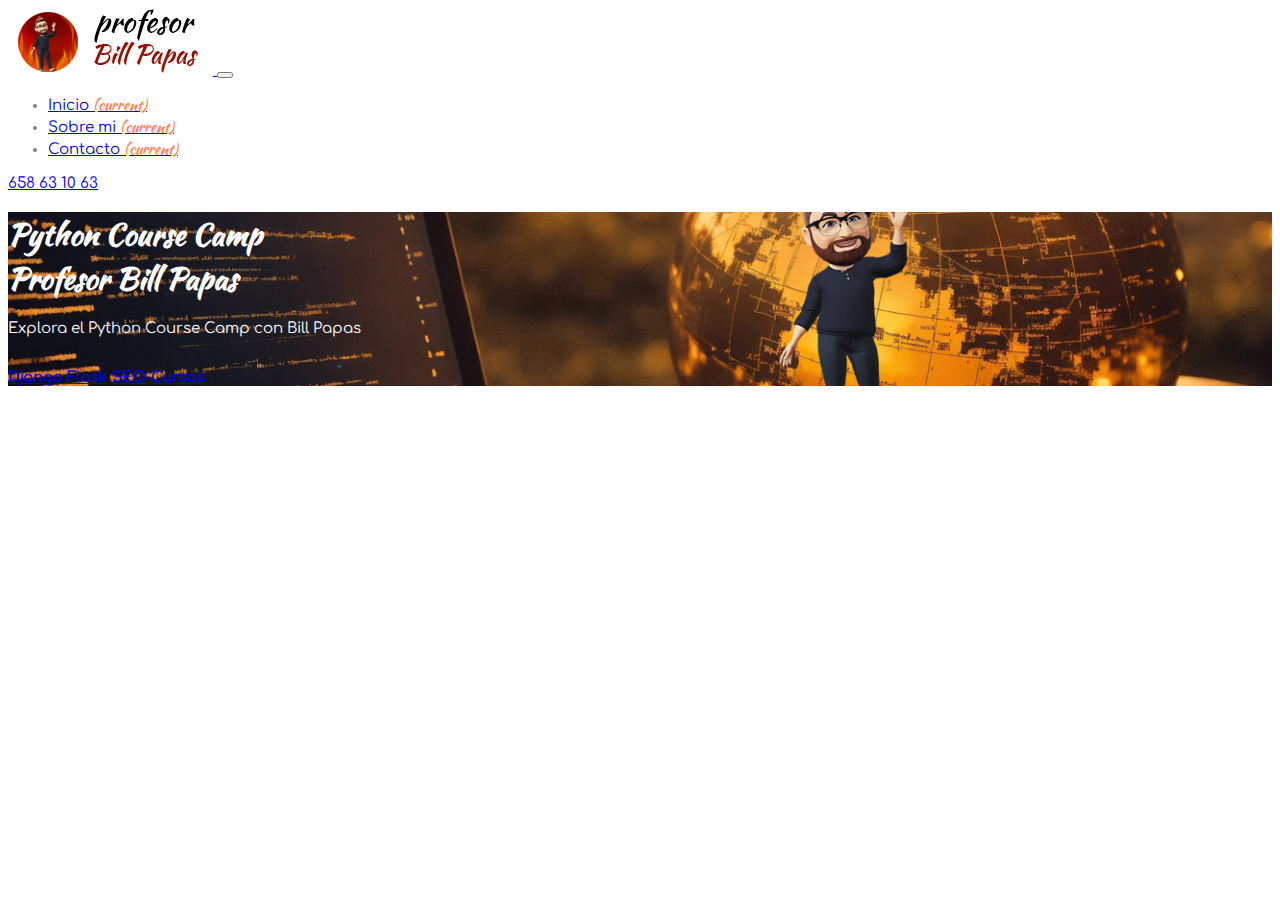
<file: htmlcss.html>
<!doctype html>
<html lang="es">

<head>
  <!-- Required meta tags -->
  <meta charset="utf-8">
  <meta name="viewport" content="width=device-width, initial-scale=1, shrink-to-fit=no">

  <!-- Bootstrap CSS -->
  <link rel="stylesheet" href="https://cdn.jsdelivr.net/npm/bootstrap@4.6.2/dist/css/bootstrap.min.css"
    integrity="sha384-xOolHFLEh07PJGoPkLv1IbcEPTNtaed2xpHsD9ESMhqIYd0nLMwNLD69Npy4HI+N" crossorigin="anonymous">
  <link rel="preconnect" href="https://fonts.googleapis.com">
  <link rel="preconnect" href="https://fonts.gstatic.com" crossorigin>
  <link href="https://fonts.googleapis.com/css2?family=Kaushan+Script&display=swap" rel="stylesheet">
  <link rel="preconnect" href="https://fonts.googleapis.com">
  <link rel="preconnect" href="https://fonts.gstatic.com" crossorigin>
  <link href="https://fonts.googleapis.com/css2?family=Comfortaa:wght@300&family=Kaushan+Script&display=swap"
    rel="stylesheet">
  <link rel="stylesheet" href="estilo.css">
  <link rel="icon" href="favicon.png">

  <title>HTML y CSS | Python Course Camp</title>
</head>

<body>
  <!-- navegacion -->
  <nav class="navbar navbar-expand-lg navbar-light">
    <a class="navbar-brand" href="index.html">
      <img src="logo.png" alt="logo">
    </a>
    <button class="navbar-toggler" type="button" data-toggle="collapse" data-target="#navbarSupportedContent"
      aria-controls="navbarSupportedContent" aria-expanded="false" aria-label="Toggle navigation">
      <span class="navbar-toggler-icon"></span>
    </button>

    <div class="collapse navbar-collapse" id="navbarSupportedContent">
      <ul class="navbar-nav mr-auto">
        <li class="nav-item active">
          <a class="nav-link" href="index.html">Inicio <span class="sr-only">(current)</span></a>
        </li>
        <li class="nav-item active">
          <a class="nav-link" href="sobremi.html">Sobre mi <span class="sr-only">(current)</span></a>
        </li>
        <li class="nav-item active">
          <a class="nav-link" href="contacto.html">Contacto <span class="sr-only">(current)</span></a>
        </li>
      </ul>
      <form class="form-inline my-2 my-lg-0">
        <a class="btn btn-danger" href="https://wa.link/si3tca" role="button">658 63 10 63</a>
      </form>
    </div>
  </nav>
  <!-- jumbotron -->
  <div class="jumbotron">
    <h1 class="display-5">Python Course Camp <br> Profesor Bill Papas</h1>
    <p class="lead">Explora el Python Course Camp con Bill Papas</p> <br>
    <a class="btn btn-outline-light" href="django.html" role="button"><strong>Django</strong></a>
    <a class="btn btn-outline-light" href="flask.html" role="button"><strong>Flask</strong></a>
    <a class="btn btn-outline-light" href="seo.html" role="button"><strong>SEO</strong></a>
    <a class="btn btn-outline-light" href="cursos.html" role="button"><strong>Cursos</strong></a>
  </div>
  <!-- xxx -->

  <script src="https://cdn.jsdelivr.net/npm/jquery@3.5.1/dist/jquery.slim.min.js"
    integrity="sha384-DfXdz2htPH0lsSSs5nCTpuj/zy4C+OGpamoFVy38MVBnE+IbbVYUew+OrCXaRkfj"
    crossorigin="anonymous"></script>
  <script src="https://cdn.jsdelivr.net/npm/bootstrap@4.6.2/dist/js/bootstrap.bundle.min.js"
    integrity="sha384-Fy6S3B9q64WdZWQUiU+q4/2Lc9npb8tCaSX9FK7E8HnRr0Jz8D6OP9dO5Vg3Q9ct"
    crossorigin="anonymous"></script>
</body>

</html>
</file>
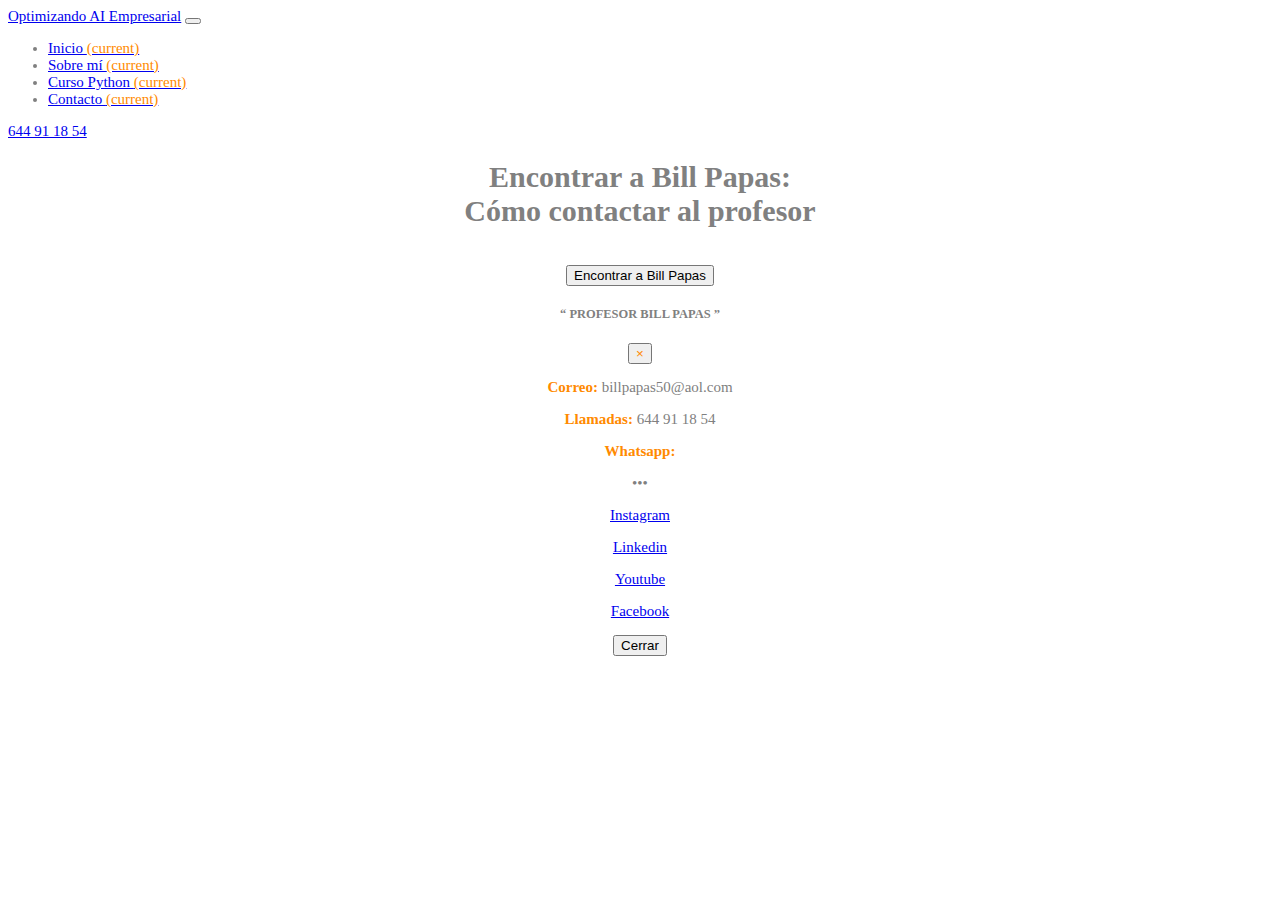
<file: python.html>
<!doctype html>
<html lang="es">

<head>
  <!-- Required meta tags -->
  <meta charset="utf-8">
  <meta name="description" content="">
  <meta name="keywords" content="">
  <meta name="author" content="Profesor Bill Papas">
  <meta name="viewport" content="width=device-width, initial-scale=1, shrink-to-fit=no">
  <meta name="robots" content="follow, index, max-snippet:-1, max-video-preview:-1, max-image-preview:large" />
  <link rel="canonical" href="https://vasileios50.github.io/profesorbillpapas/" />

  <!-- Bootstrap CSS -->
  <link rel="stylesheet" href="https://cdn.jsdelivr.net/npm/bootstrap@4.6.2/dist/css/bootstrap.min.css"
    integrity="sha384-xOolHFLEh07PJGoPkLv1IbcEPTNtaed2xpHsD9ESMhqIYd0nLMwNLD69Npy4HI+N" crossorigin="anonymous">
  <link rel="stylesheet" href="https://cdnjs.cloudflare.com/ajax/libs/font-awesome/6.2.1/css/all.min.css"
    integrity="sha512-MV7K8+y+gLIBoVD59lQIYicR65iaqukzvf/nwasF0nqhPay5w/9lJmVM2hMDcnK1OnMGCdVK+iQrJ7lzPJQd1w=="
    crossorigin="anonymous" referrerpolicy="no-referrer" />
  <link rel="stylesheet" href="index.css">
  <link rel="icon" href="imagenes/favicon.png">

  <title>Maximizando la Eficiencia Empresarial con la Inteligencia Artificial | Barcelona</title>
</head>

<body>
  <!-- navegación arriba -->
  <div class="shadow p-0 mb-5 bg-dark">
    <nav class="navbar navbar-expand-lg navbar-light bg-light">
      <a class="navbar-brand" href="index.html">Optimizando AI Empresarial</a>
      <button class="navbar-toggler" type="button" data-toggle="collapse" data-target="#navbarSupportedContent"
        aria-controls="navbarSupportedContent" aria-expanded="false" aria-label="Toggle navigation">
        <span class="navbar-toggler-icon"></span>
      </button>

      <div class="collapse navbar-collapse" id="navbarSupportedContent">
        <ul class="navbar-nav mr-auto">
          <li class="nav-item active">
            <a class="nav-link" href="index.html"><i class="fa-solid fa-house"></i> Inicio <span
                class="sr-only">(current)</span></a>
          </li>
          <li class="nav-item active">
            <a class="nav-link" href="sobremi.html"><i class="fa-solid fa-brain"></i> Sobre mí <span
                class="sr-only">(current)</span></a>
          </li>
          <li class="nav-item active">
            <a class="nav-link" href="python.html"><i class="fa-brands fa-python"></i> Curso Python <span
                class="sr-only">(current)</span></a>
          </li>
          <li class="nav-item active">
            <a class="nav-link" href="contacto.html"><i class="fa-solid fa-envelope"></i> Contacto <span
                class="sr-only">(current)</span></a>
          </li>
        </ul>
        <form class="form-inline my-2 my-lg-0">
          <a class="btn btn-success" href="https://api.whatsapp.com/send?phone=644911854&text=%F0%9F%91%8B"
            role="button"><i class="fa-brands fa-whatsapp"></i> 644 91 18 54</a>
        </form>
      </div>
    </nav>
  </div>
  <!-- Optional JavaScript; choose one of the two! -->

  <!-- Option 1: jQuery and Bootstrap Bundle (includes Popper) -->
  <script src="https://cdn.jsdelivr.net/npm/jquery@3.5.1/dist/jquery.slim.min.js"
    integrity="sha384-DfXdz2htPH0lsSSs5nCTpuj/zy4C+OGpamoFVy38MVBnE+IbbVYUew+OrCXaRkfj"
    crossorigin="anonymous"></script>
  <script src="https://cdn.jsdelivr.net/npm/bootstrap@4.6.2/dist/js/bootstrap.bundle.min.js"
    integrity="sha384-Fy6S3B9q64WdZWQUiU+q4/2Lc9npb8tCaSX9FK7E8HnRr0Jz8D6OP9dO5Vg3Q9ct"
    crossorigin="anonymous"></script>

  <!-- Option 2: Separate Popper and Bootstrap JS -->
  <!--
    <script src="https://cdn.jsdelivr.net/npm/jquery@3.5.1/dist/jquery.slim.min.js" integrity="sha384-DfXdz2htPH0lsSSs5nCTpuj/zy4C+OGpamoFVy38MVBnE+IbbVYUew+OrCXaRkfj" crossorigin="anonymous"></script>
    <script src="https://cdn.jsdelivr.net/npm/popper.js@1.16.1/dist/umd/popper.min.js" integrity="sha384-9/reFTGAW83EW2RDu2S0VKaIzap3H66lZH81PoYlFhbGU+6BZp6G7niu735Sk7lN" crossorigin="anonymous"></script>
    <script src="https://cdn.jsdelivr.net/npm/bootstrap@4.6.2/dist/js/bootstrap.min.js" integrity="sha384-+sLIOodYLS7CIrQpBjl+C7nPvqq+FbNUBDunl/OZv93DB7Ln/533i8e/mZXLi/P+" crossorigin="anonymous"></script>
    -->
  <!-- h1 & h3 -->
  <div class="container-fluid">
    <center>
      <h1>Encontrar a Bill Papas: <br> Cómo contactar al profesor</h1> <br>

    </center>
  </div>
  <!-- contacto -->
  <div class="container">
    <center>
      <!-- Button trigger modal -->
      <button type="button" class="btn btn-dark" data-toggle="modal" data-target="#exampleModal">
        Encontrar a Bill Papas
      </button>

      <!-- Modal -->
      <div class="modal fade" id="exampleModal" tabindex="-1" aria-labelledby="exampleModalLabel" aria-hidden="true">
        <div class="modal-dialog">
          <div class="modal-content">
            <div class="modal-header">
              <h5 class="modal-title" id="exampleModalLabel"><q> PROFESOR BILL PAPAS </q></h5>
              <button type="button" class="close" data-dismiss="modal" aria-label="Close">
                <span aria-hidden="true">&times;</span>
              </button>
            </div>
            <div class="modal-body">
              <p><strong><span>Correo:</span></strong> billpapas50@aol.com</p>
              <p><strong><span>Llamadas:</span></strong> 644 91 18 54</p>
              <p><strong><span>Whatsapp:</span></strong> <a class="btn btn-success"
                  href="https://api.whatsapp.com/send?phone=644911854&text=%F0%9F%91%8B" role="button"><i
                    class="fa-brands fa-whatsapp"></i></a></p>
              <p>•••</p>
              <p><a class="btn btn-danger" href="https://www.instagram.com/profesorbillpapas50/"
                  role="button">Instagram</a></p>
              <p><a class="btn btn-info" href="https://www.linkedin.com/in/profesorbillpapas/"
                  role="button">Linkedin</a></p>
              <p><a class="btn btn-danger" href="https://www.youtube.com/channel/UCJ-9RCV_MC0y4e-dg6lKjaQ"
                  role="button">Youtube</a></p>
              <p><a class="btn btn-primary" href="https://www.facebook.com/vasileiospapas2022"
                  role="button">Facebook</a></p>
            </div>
            <div class="modal-footer">
              <button type="button" class="btn btn-danger" data-dismiss="modal">Cerrar</button>
            </div>
          </div>
        </div>
      </div>
    </center>
  </div>
</body>

</html>
</file>
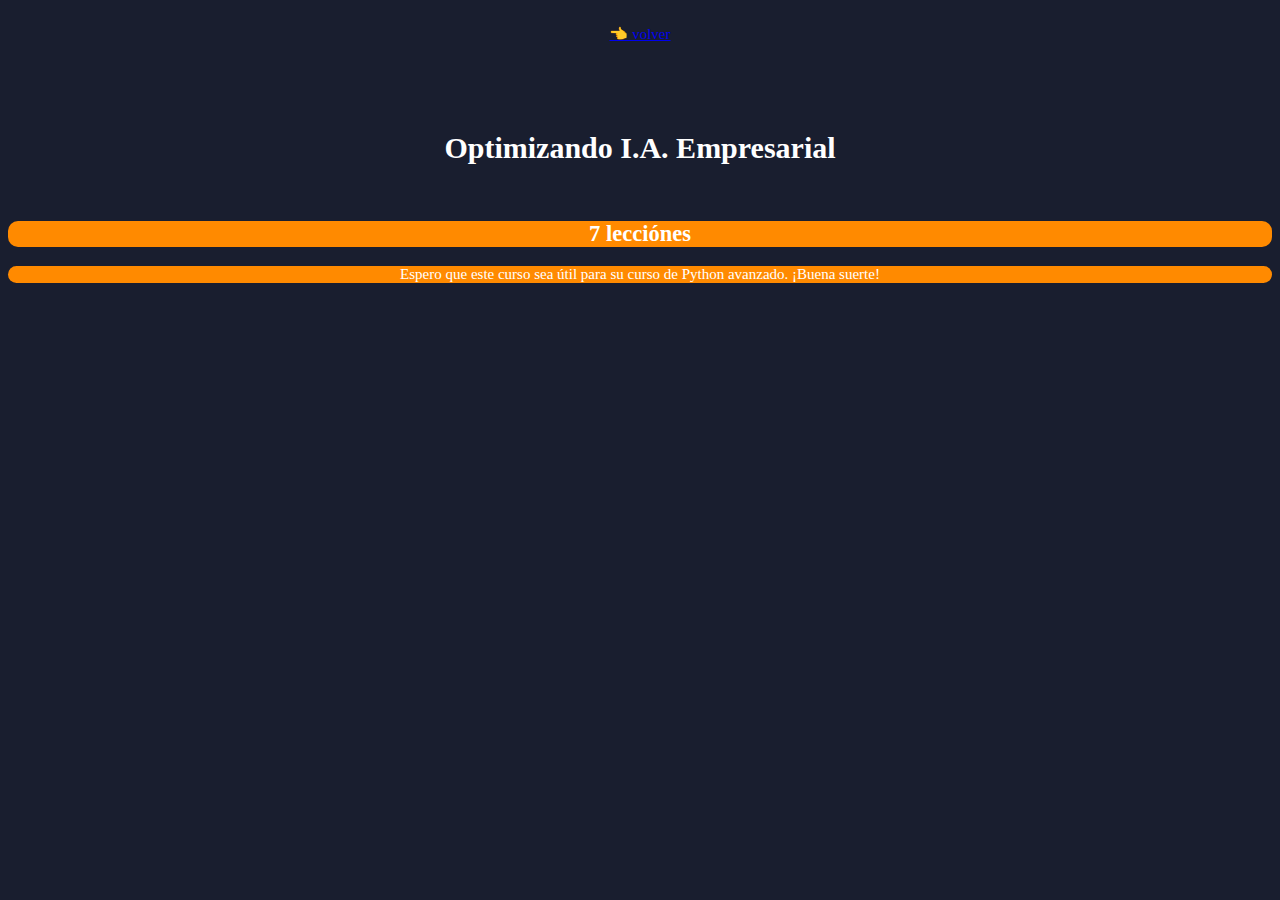
<file: python_avanzado.html>
<!doctype html>
<html lang="es">

<head>
  <!-- Required meta tags -->
  <meta charset="utf-8">
  <meta name="description" content="">
  <meta name="keywords" content="">
  <meta name="author" content="Profesor Bill Papas">
  <meta name="viewport" content="width=device-width, initial-scale=1, shrink-to-fit=no">
  <meta name="robots" content="follow, index, max-snippet:-1, max-video-preview:-1, max-image-preview:large" />
  <link rel="canonical" href="https://vasileios50.github.io/profesorbillpapas/" />

  <!-- Bootstrap CSS -->
  <link rel="stylesheet" href="https://cdn.jsdelivr.net/npm/bootstrap@4.6.2/dist/css/bootstrap.min.css"
    integrity="sha384-xOolHFLEh07PJGoPkLv1IbcEPTNtaed2xpHsD9ESMhqIYd0nLMwNLD69Npy4HI+N" crossorigin="anonymous">
  <link rel="stylesheet" href="https://cdnjs.cloudflare.com/ajax/libs/font-awesome/6.2.1/css/all.min.css"
    integrity="sha512-MV7K8+y+gLIBoVD59lQIYicR65iaqukzvf/nwasF0nqhPay5w/9lJmVM2hMDcnK1OnMGCdVK+iQrJ7lzPJQd1w=="
    crossorigin="anonymous" referrerpolicy="no-referrer" />
  <link rel="stylesheet" href="index2.css">
  <link rel="icon" href="imagenes/favicon.png">

  <title>Maximizando la Eficiencia Empresarial con la Inteligencia Artificial | Barcelona</title>
</head>

<body> <br>
  <!-- navegación arriba -->
  <div class="container"><center>
    <a class="btn btn-dark" href="index.html"
            role="button">👈 volver</a>
  </center></div> <br>
  <!-- Optional JavaScript; choose one of the two! -->

  <!-- Option 1: jQuery and Bootstrap Bundle (includes Popper) -->
  <script src="https://cdn.jsdelivr.net/npm/jquery@3.5.1/dist/jquery.slim.min.js"
    integrity="sha384-DfXdz2htPH0lsSSs5nCTpuj/zy4C+OGpamoFVy38MVBnE+IbbVYUew+OrCXaRkfj"
    crossorigin="anonymous"></script>
  <script src="https://cdn.jsdelivr.net/npm/bootstrap@4.6.2/dist/js/bootstrap.bundle.min.js"
    integrity="sha384-Fy6S3B9q64WdZWQUiU+q4/2Lc9npb8tCaSX9FK7E8HnRr0Jz8D6OP9dO5Vg3Q9ct"
    crossorigin="anonymous"></script>

  <!-- Option 2: Separate Popper and Bootstrap JS -->
  <!--
    <script src="https://cdn.jsdelivr.net/npm/jquery@3.5.1/dist/jquery.slim.min.js" integrity="sha384-DfXdz2htPH0lsSSs5nCTpuj/zy4C+OGpamoFVy38MVBnE+IbbVYUew+OrCXaRkfj" crossorigin="anonymous"></script>
    <script src="https://cdn.jsdelivr.net/npm/popper.js@1.16.1/dist/umd/popper.min.js" integrity="sha384-9/reFTGAW83EW2RDu2S0VKaIzap3H66lZH81PoYlFhbGU+6BZp6G7niu735Sk7lN" crossorigin="anonymous"></script>
    <script src="https://cdn.jsdelivr.net/npm/bootstrap@4.6.2/dist/js/bootstrap.min.js" integrity="sha384-+sLIOodYLS7CIrQpBjl+C7nPvqq+FbNUBDunl/OZv93DB7Ln/533i8e/mZXLi/P+" crossorigin="anonymous"></script>
    -->
  <!-- h1 & h3 -->
  <div class="container-fluid">
    <center> <br><br><br>
      <h1><strong>Optimizando I.A. Empresarial</strong></h1> <br>
    </center>
  </div>
  <!-- xxx -->
  <div class="container"><center>
    <div class="alert alert-info" role="alert">
      <h2>7 lecciónes</h2>
    </div>
    <div class="alert alert-warning" role="alert">
      Espero que este curso sea útil para su curso de Python avanzado.
      ¡Buena suerte!
    </div>
  </center></div>
</body>

</html>
</file>
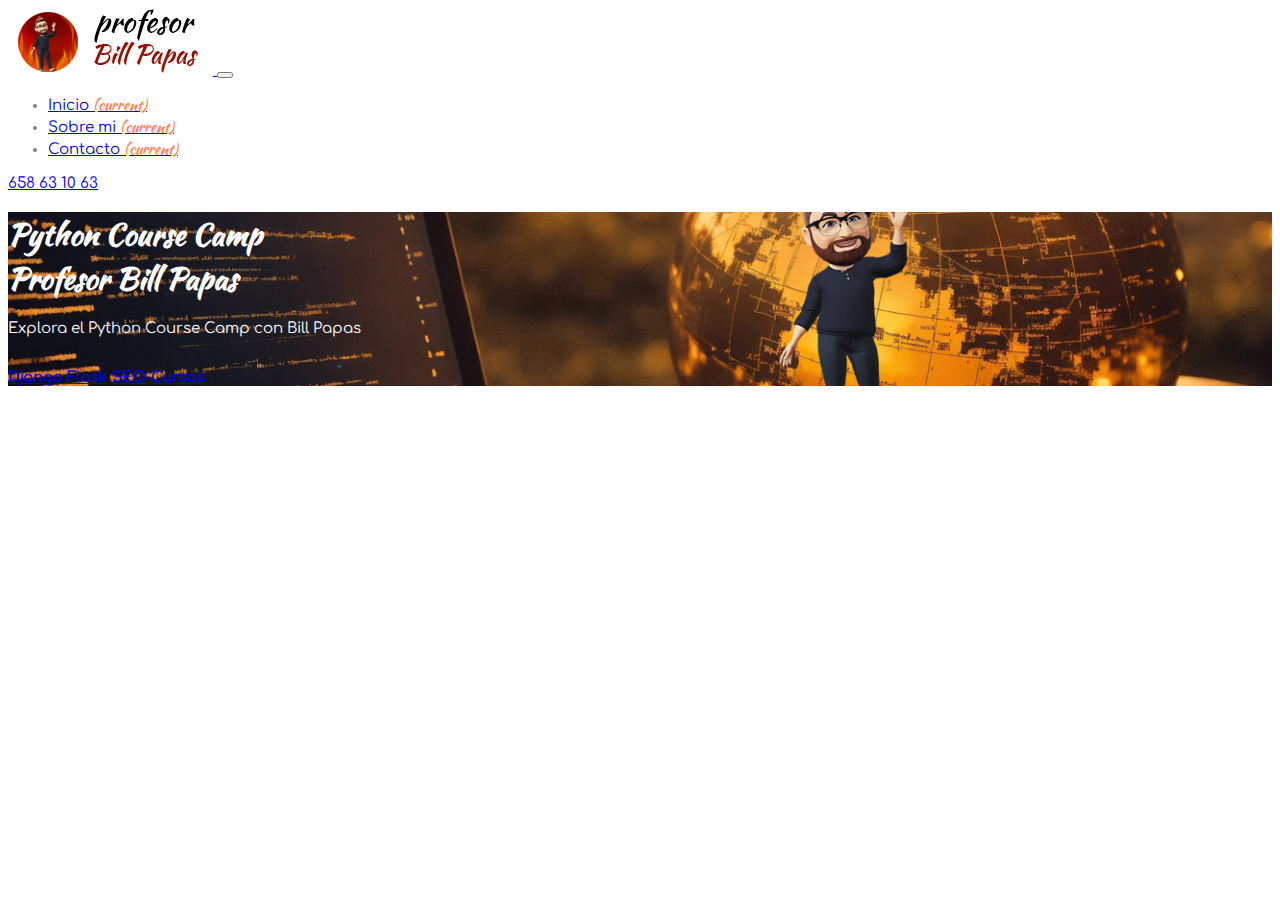
<file: seo.html>
<!doctype html>
<html lang="es">

<head>
  <!-- Required meta tags -->
  <meta charset="utf-8">
  <meta name="viewport" content="width=device-width, initial-scale=1, shrink-to-fit=no">

  <!-- Bootstrap CSS -->
  <link rel="stylesheet" href="https://cdn.jsdelivr.net/npm/bootstrap@4.6.2/dist/css/bootstrap.min.css"
    integrity="sha384-xOolHFLEh07PJGoPkLv1IbcEPTNtaed2xpHsD9ESMhqIYd0nLMwNLD69Npy4HI+N" crossorigin="anonymous">
  <link rel="preconnect" href="https://fonts.googleapis.com">
  <link rel="preconnect" href="https://fonts.gstatic.com" crossorigin>
  <link href="https://fonts.googleapis.com/css2?family=Kaushan+Script&display=swap" rel="stylesheet">
  <link rel="preconnect" href="https://fonts.googleapis.com">
  <link rel="preconnect" href="https://fonts.gstatic.com" crossorigin>
  <link href="https://fonts.googleapis.com/css2?family=Comfortaa:wght@300&family=Kaushan+Script&display=swap"
    rel="stylesheet">
  <link rel="stylesheet" href="estilo.css">
  <link rel="icon" href="favicon.png">

  <title>SEO | Python Course Camp</title>
</head>

<body>
  <!-- navegacion -->
  <nav class="navbar navbar-expand-lg navbar-light">
    <a class="navbar-brand" href="index.html">
      <img src="logo.png" alt="logo">
    </a>
    <button class="navbar-toggler" type="button" data-toggle="collapse" data-target="#navbarSupportedContent"
      aria-controls="navbarSupportedContent" aria-expanded="false" aria-label="Toggle navigation">
      <span class="navbar-toggler-icon"></span>
    </button>

    <div class="collapse navbar-collapse" id="navbarSupportedContent">
      <ul class="navbar-nav mr-auto">
        <li class="nav-item active">
          <a class="nav-link" href="index.html">Inicio <span class="sr-only">(current)</span></a>
        </li>
        <li class="nav-item active">
          <a class="nav-link" href="sobremi.html">Sobre mi <span class="sr-only">(current)</span></a>
        </li>
        <li class="nav-item active">
          <a class="nav-link" href="contacto.html">Contacto <span class="sr-only">(current)</span></a>
        </li>
      </ul>
      <form class="form-inline my-2 my-lg-0">
        <a class="btn btn-danger" href="https://wa.link/si3tca" role="button">658 63 10 63</a>
      </form>
    </div>
  </nav>
  <!-- jumbotron -->
  <div class="jumbotron">
    <h1 class="display-5">Python Course Camp <br> Profesor Bill Papas</h1>
    <p class="lead">Explora el Python Course Camp con Bill Papas</p> <br>
    <a class="btn btn-outline-light" href="django.html" role="button"><strong>Django</strong></a>
    <a class="btn btn-outline-light" href="flask.html" role="button"><strong>Flask</strong></a>
    <a class="btn btn-outline-light" href="seo.html" role="button"><strong>SEO</strong></a>
    <a class="btn btn-outline-light" href="cursos.html" role="button"><strong>Cursos</strong></a>
  </div>
  <!-- xxx -->

  <script src="https://cdn.jsdelivr.net/npm/jquery@3.5.1/dist/jquery.slim.min.js"
    integrity="sha384-DfXdz2htPH0lsSSs5nCTpuj/zy4C+OGpamoFVy38MVBnE+IbbVYUew+OrCXaRkfj"
    crossorigin="anonymous"></script>
  <script src="https://cdn.jsdelivr.net/npm/bootstrap@4.6.2/dist/js/bootstrap.bundle.min.js"
    integrity="sha384-Fy6S3B9q64WdZWQUiU+q4/2Lc9npb8tCaSX9FK7E8HnRr0Jz8D6OP9dO5Vg3Q9ct"
    crossorigin="anonymous"></script>
</body>

</html>
</file>
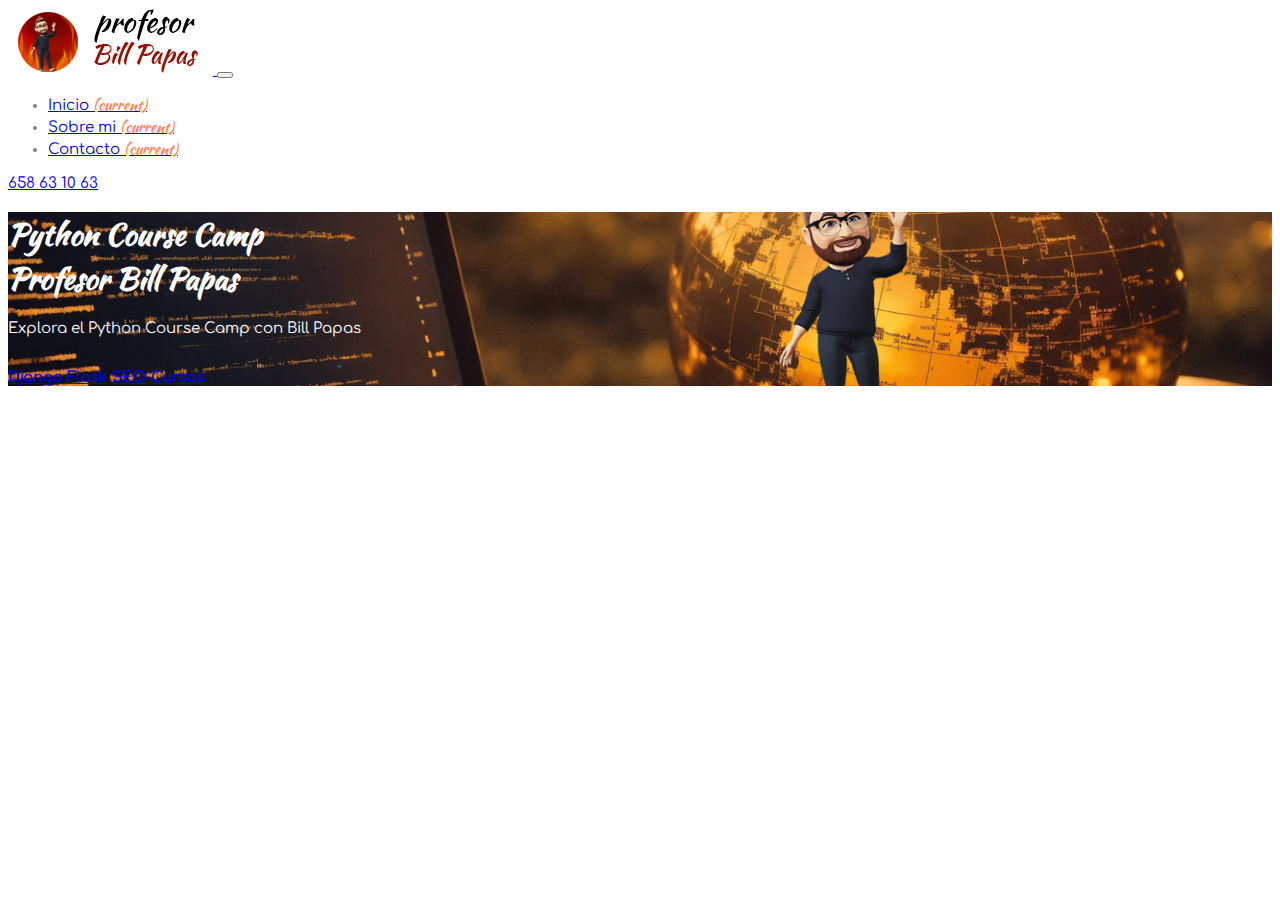
<file: sobremi.html>
<!doctype html>
<html lang="es">

<head>
  <!-- Required meta tags -->
  <meta charset="utf-8">
  <meta name="viewport" content="width=device-width, initial-scale=1, shrink-to-fit=no">

  <!-- Bootstrap CSS -->
  <link rel="stylesheet" href="https://cdn.jsdelivr.net/npm/bootstrap@4.6.2/dist/css/bootstrap.min.css"
    integrity="sha384-xOolHFLEh07PJGoPkLv1IbcEPTNtaed2xpHsD9ESMhqIYd0nLMwNLD69Npy4HI+N" crossorigin="anonymous">
  <link rel="preconnect" href="https://fonts.googleapis.com">
  <link rel="preconnect" href="https://fonts.gstatic.com" crossorigin>
  <link href="https://fonts.googleapis.com/css2?family=Kaushan+Script&display=swap" rel="stylesheet">
  <link rel="preconnect" href="https://fonts.googleapis.com">
  <link rel="preconnect" href="https://fonts.gstatic.com" crossorigin>
  <link href="https://fonts.googleapis.com/css2?family=Comfortaa:wght@300&family=Kaushan+Script&display=swap"
    rel="stylesheet">
  <link rel="stylesheet" href="estilo.css">
  <link rel="icon" href="favicon.png">

  <title>Sobre mi | Python Course Camp</title>
</head>

<body>
  <!-- navegacion -->
  <nav class="navbar navbar-expand-lg navbar-light">
    <a class="navbar-brand" href="index.html">
      <img src="logo.png" alt="logo">
    </a>
    <button class="navbar-toggler" type="button" data-toggle="collapse" data-target="#navbarSupportedContent"
      aria-controls="navbarSupportedContent" aria-expanded="false" aria-label="Toggle navigation">
      <span class="navbar-toggler-icon"></span>
    </button>

    <div class="collapse navbar-collapse" id="navbarSupportedContent">
      <ul class="navbar-nav mr-auto">
        <li class="nav-item active">
          <a class="nav-link" href="index.html">Inicio <span class="sr-only">(current)</span></a>
        </li>
        <li class="nav-item active">
          <a class="nav-link" href="sobremi.html">Sobre mi <span class="sr-only">(current)</span></a>
        </li>
        <li class="nav-item active">
          <a class="nav-link" href="contacto.html">Contacto <span class="sr-only">(current)</span></a>
        </li>
      </ul>
      <form class="form-inline my-2 my-lg-0">
        <a class="btn btn-danger" href="https://wa.link/si3tca" role="button">658 63 10 63</a>
      </form>
    </div>
  </nav>
  <!-- jumbotron -->
  <div class="jumbotron">
    <h1 class="display-5">Python Course Camp <br> Profesor Bill Papas</h1>
    <p class="lead">Explora el Python Course Camp con Bill Papas</p> <br>
    <a class="btn btn-outline-light" href="django.html" role="button"><strong>Django</strong></a>
    <a class="btn btn-outline-light" href="flask.html" role="button"><strong>Flask</strong></a>
    <a class="btn btn-outline-light" href="seo.html" role="button"><strong>SEO</strong></a>
    <a class="btn btn-outline-light" href="cursos.html" role="button"><strong>Cursos</strong></a>
  </div>
  <!-- xxx -->

  <script src="https://cdn.jsdelivr.net/npm/jquery@3.5.1/dist/jquery.slim.min.js"
    integrity="sha384-DfXdz2htPH0lsSSs5nCTpuj/zy4C+OGpamoFVy38MVBnE+IbbVYUew+OrCXaRkfj"
    crossorigin="anonymous"></script>
  <script src="https://cdn.jsdelivr.net/npm/bootstrap@4.6.2/dist/js/bootstrap.bundle.min.js"
    integrity="sha384-Fy6S3B9q64WdZWQUiU+q4/2Lc9npb8tCaSX9FK7E8HnRr0Jz8D6OP9dO5Vg3Q9ct"
    crossorigin="anonymous"></script>
</body>

</html>
</file>
<file: estilo.css>
body {
    background-color: white;
    color: gray;
    font-family: 'Comfortaa';
    font-size: 15px;
    text-decoration: none;
}

span {
    color: coral;
    font-family: 'Kaushan Script';
}

.jumbotron {
    background: url(portada.jpg);
    background-position: center;
    background-size: cover;
    background-repeat: no-repeat;
}

h1 {
    font-family: 'Kaushan Script';
    color: white;
}

.lead {
    color: white;
}

.jumbotron .btn-warning {
    border-radius: 25px;
}

.jumbotron .btn-warning:hover {
    border-radius: 25px;
}

.mb-0 {
    color: black;
}

.card {
    border-color: transparent;
}

.card img {
    border-radius: 25px;
}

.card-img-topx {
    width: 150px;
    height: 150px;
}

.xpress {
    border-radius: 50px;
}
</file>
<file: index.css>
body{
    background-color: white;
    color: grey;
    font-family: "comfortaa";
    font-size: 15px;
    text-decoration: none;
}
span{
    color: rgb(255, 138, 0);
}
</file>
<file: index2.css>
body{
    background-color: rgb(25, 30, 47);
    color: white;
    font-family: "comfortaa";
    font-size: 15px;
    text-decoration: none;
}
span{
    color: rgb(255, 138, 0);
}
.card, .alert{
    background-color: rgb(255, 138, 0);
    border-color: transparent;
    border-radius: 10px;
    color: white;
}
.card-title{
    color: white;
}
</file>
